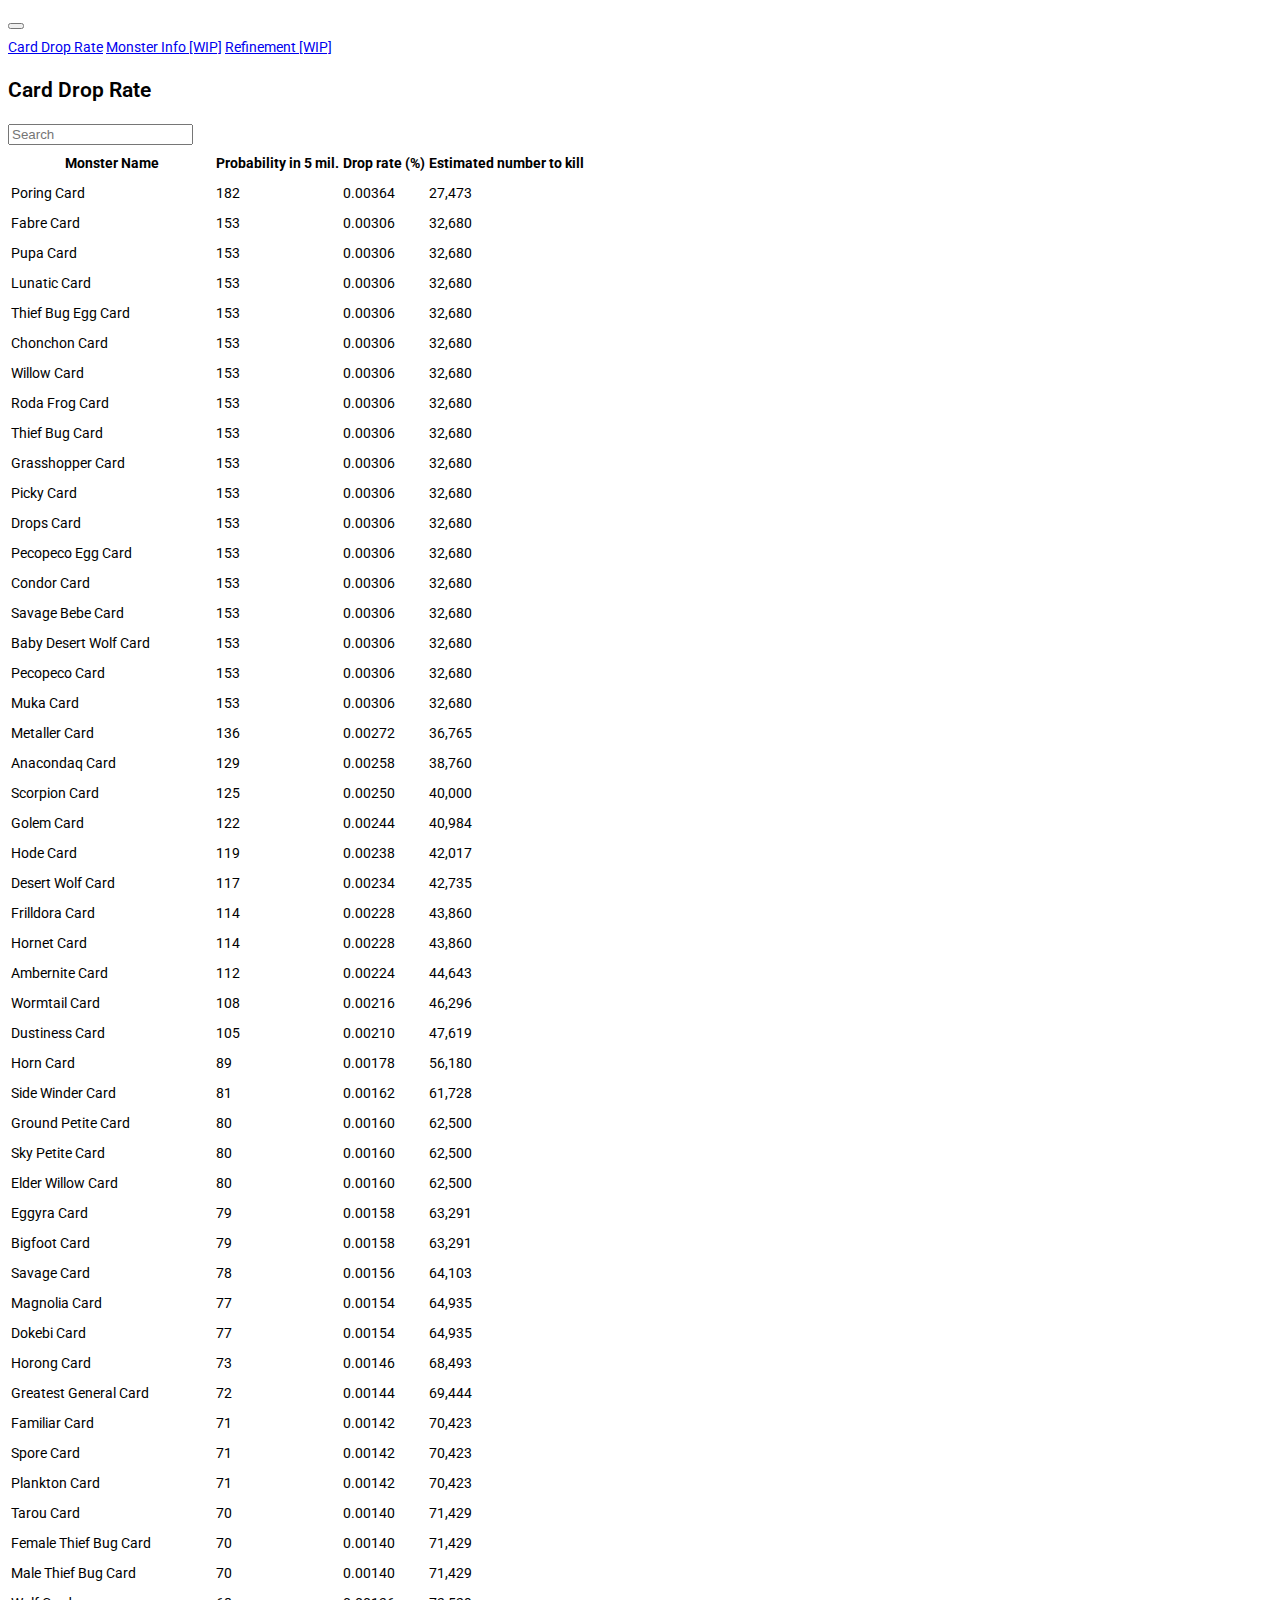
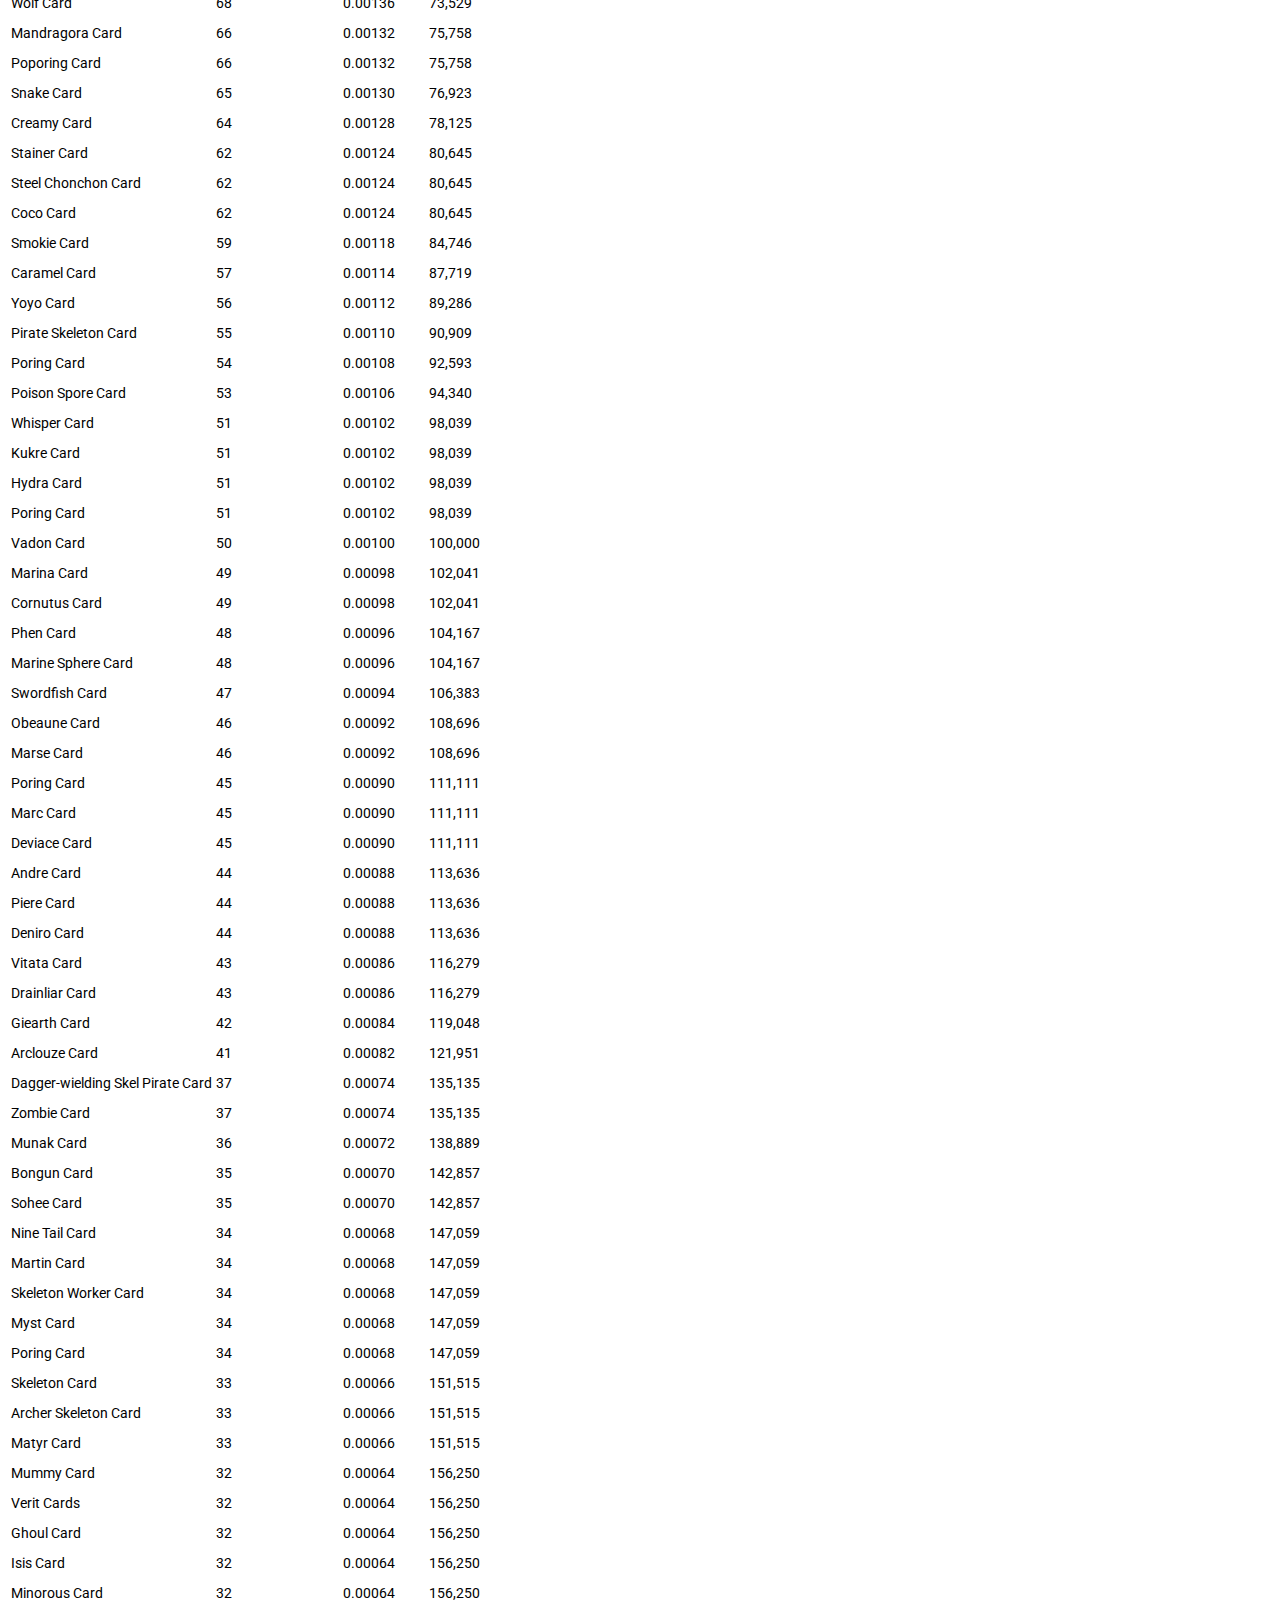
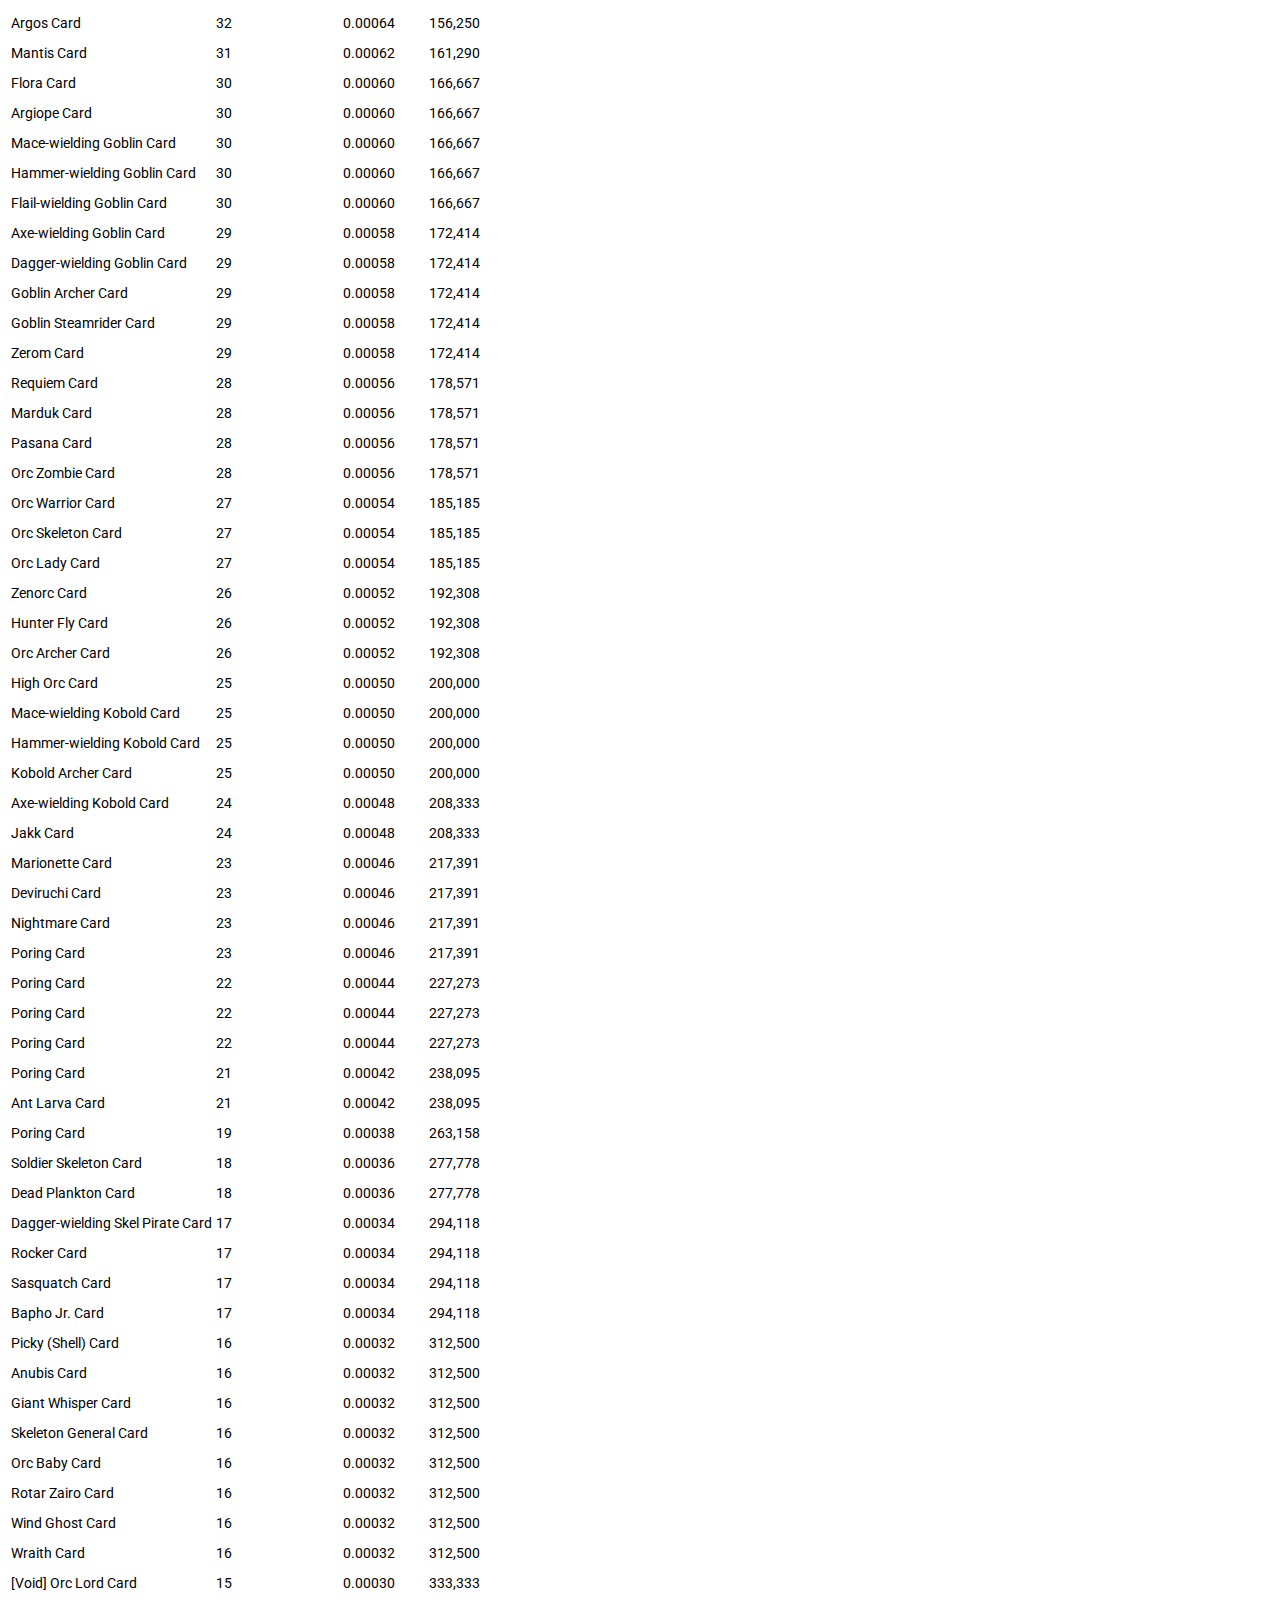
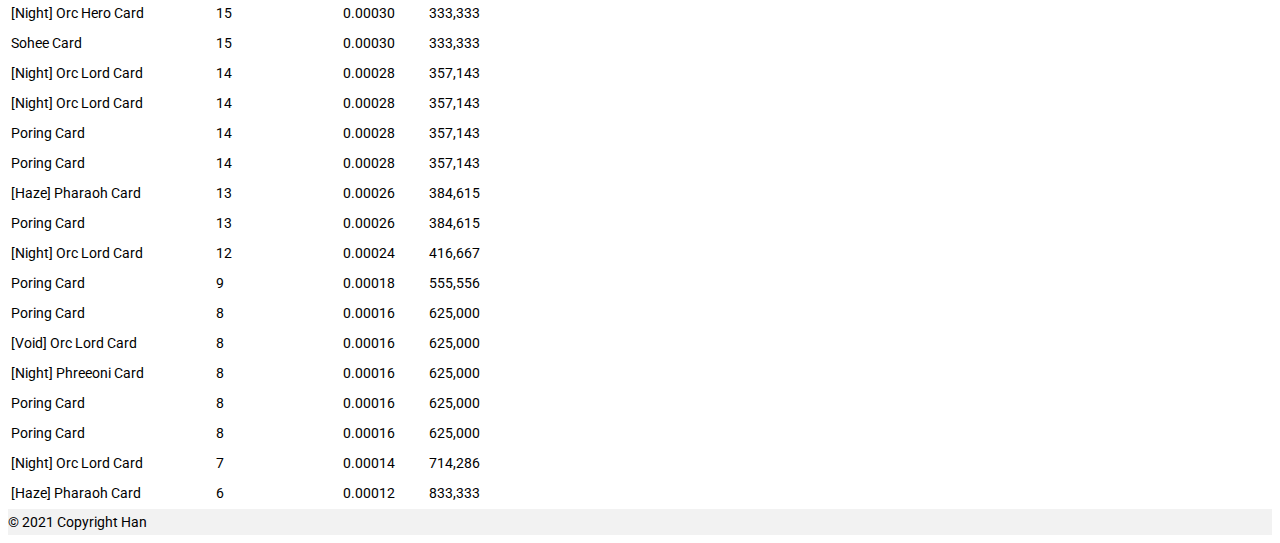
<file: index.html>
<!doctype html>
<html lang="en">

<head>
    <meta charset="utf-8">
    <meta name="viewport" content="width=device-width, initial-scale=1">

    <link href="https://cdn.jsdelivr.net/npm/bootstrap@5.0.2/dist/css/bootstrap.min.css" rel="stylesheet"
        integrity="sha384-EVSTQN3/azprG1Anm3QDgpJLIm9Nao0Yz1ztcQTwFspd3yD65VohhpuuCOmLASjC" crossorigin="anonymous">
    <link href='https://css.gg/search.css' rel='stylesheet'>
    <link href="style.css" rel="stylesheet">

    <link rel="shortcut icon" type="image/x-icon" href="hanicon.ico" />

    <title>Han</title>

    <script type="text/javascript" src="script.js"></script>
</head>

<body class="px-5">
    <nav class="navbar navbar-expand-lg navbar-light ps-lg-5">
        <div class="container-fluid ps-lg-5">
            <button class="navbar-toggler" type="button" data-bs-toggle="collapse" data-bs-target="#navbarNavAltMarkup"
                aria-controls="navbarNavAltMarkup" aria-expanded="false" aria-label="Toggle navigation">
                <span class="navbar-toggler-icon"></span>
            </button>
            <div class="collapse navbar-collapse" id="navbarNavAltMarkup">
                <div class="navbar-nav">
                    <a class="nav-link active" aria-current="page" href="#">Card Drop Rate</a>
                    <a class="nav-link disabled" aria-current="page" href="#">Monster Info [WIP]</a>
                    <a class="nav-link disabled" aria-current="page" href="refinement.html">Refinement [WIP]</a>
                </div>
            </div>
        </div>
    </nav>

    <div class="row pt-5">
        <div class="container-fluid">
            <div class="col-12 px-3 px-lg-5">
                <div class="px-lg-5 pt-5">
                    <div class="ps-lg-5 pb-5">
                        <h2>Card Drop Rate</h1>
                    </div>

                    <div class="col-xs-9 col-s-9 col-4 ms-auto pe-lg-5">
                        <form action="" class="">
                            <div class="input-group mb-3">
                                <span class="input-group-text border-0 bg-transparent" id="search-addon">
                                    <i class="gg-search"></i>
                                </span>
                                <input type="text" class="form-control rounded" onkeyup=search() placeholder="Search"
                                    aria-label="Search" aria-describedby="search-addon" id="search-input">
                            </div>
                        </form>
                    </div>

                    <div class="px-lg-5 mb-5">
                        <table class="table table-hover table-fixhead" id="card-table">
                            <thead>
                                <tr>
                                    <th scope="col">Monster Name</th>
                                    <th scope="col">Probability in 5 mil.</th>
                                    <th scope="col">Drop rate (%)</th>
                                    <th scope="col">Estimated number to kill</th>
                                </tr>
                            </thead>
                            <tbody>
                                <tr>
                                    <td>Poring Card</td>
                                    <td>182</td>
                                    <td>0.00364</td>
                                    <td>27,473</td>
                                </tr>
                                <tr>
                                    <td>Fabre Card</td>
                                    <td>153</td>
                                    <td>0.00306</td>
                                    <td>32,680</td>
                                </tr>
                                <tr>
                                    <td>Pupa Card</td>
                                    <td>153</td>
                                    <td>0.00306</td>
                                    <td>32,680</td>
                                </tr>
                                <tr>
                                    <td>Lunatic Card</td>
                                    <td>153</td>
                                    <td>0.00306</td>
                                    <td>32,680</td>
                                </tr>
                                <tr>
                                    <td>Thief Bug Egg Card</td>
                                    <td>153</td>
                                    <td>0.00306</td>
                                    <td>32,680</td>
                                </tr>
                                <tr>
                                    <td>Chonchon Card</td>
                                    <td>153</td>
                                    <td>0.00306</td>
                                    <td>32,680</td>
                                </tr>
                                <tr>
                                    <td>Willow Card</td>
                                    <td>153</td>
                                    <td>0.00306</td>
                                    <td>32,680</td>
                                </tr>
                                <tr>
                                    <td>Roda Frog Card</td>
                                    <td>153</td>
                                    <td>0.00306</td>
                                    <td>32,680</td>
                                </tr>
                                <tr>
                                    <td>Thief Bug Card</td>
                                    <td>153</td>
                                    <td>0.00306</td>
                                    <td>32,680</td>
                                </tr>
                                <tr>
                                    <td>Grasshopper Card</td>
                                    <td>153</td>
                                    <td>0.00306</td>
                                    <td>32,680</td>
                                </tr>
                                <tr>
                                    <td>Picky Card</td>
                                    <td>153</td>
                                    <td>0.00306</td>
                                    <td>32,680</td>
                                </tr>
                                <tr>
                                    <td>Drops Card</td>
                                    <td>153</td>
                                    <td>0.00306</td>
                                    <td>32,680</td>
                                </tr>
                                <tr>
                                    <td>Pecopeco Egg Card</td>
                                    <td>153</td>
                                    <td>0.00306</td>
                                    <td>32,680</td>
                                </tr>
                                <tr>
                                    <td>Condor Card</td>
                                    <td>153</td>
                                    <td>0.00306</td>
                                    <td>32,680</td>
                                </tr>
                                <tr>
                                    <td>Savage Bebe Card</td>
                                    <td>153</td>
                                    <td>0.00306</td>
                                    <td>32,680</td>
                                </tr>
                                <tr>
                                    <td>Baby Desert Wolf Card</td>
                                    <td>153</td>
                                    <td>0.00306</td>
                                    <td>32,680</td>
                                </tr>
                                <tr>
                                    <td>Pecopeco Card</td>
                                    <td>153</td>
                                    <td>0.00306</td>
                                    <td>32,680</td>
                                </tr>
                                <tr>
                                    <td>Muka Card</td>
                                    <td>153</td>
                                    <td>0.00306</td>
                                    <td>32,680</td>
                                </tr>
                                <tr>
                                    <td>Metaller Card</td>
                                    <td>136</td>
                                    <td>0.00272</td>
                                    <td>36,765</td>
                                </tr>
                                <tr>
                                    <td>Anacondaq Card</td>
                                    <td>129</td>
                                    <td>0.00258</td>
                                    <td>38,760</td>
                                </tr>
                                <tr>
                                    <td>Scorpion Card</td>
                                    <td>125</td>
                                    <td>0.00250</td>
                                    <td>40,000</td>
                                </tr>
                                <tr>
                                    <td>Golem Card</td>
                                    <td>122</td>
                                    <td>0.00244</td>
                                    <td>40,984</td>
                                </tr>
                                <tr>
                                    <td>Hode Card</td>
                                    <td>119</td>
                                    <td>0.00238</td>
                                    <td>42,017</td>
                                </tr>
                                <tr>
                                    <td>Desert Wolf Card</td>
                                    <td>117</td>
                                    <td>0.00234</td>
                                    <td>42,735</td>
                                </tr>
                                <tr>
                                    <td>Frilldora Card</td>
                                    <td>114</td>
                                    <td>0.00228</td>
                                    <td>43,860</td>
                                </tr>
                                <tr>
                                    <td>Hornet Card</td>
                                    <td>114</td>
                                    <td>0.00228</td>
                                    <td>43,860</td>
                                </tr>
                                <tr>
                                    <td>Ambernite Card</td>
                                    <td>112</td>
                                    <td>0.00224</td>
                                    <td>44,643</td>
                                </tr>
                                <tr>
                                    <td>Wormtail Card</td>
                                    <td>108</td>
                                    <td>0.00216</td>
                                    <td>46,296</td>
                                </tr>
                                <tr>
                                    <td>Dustiness Card</td>
                                    <td>105</td>
                                    <td>0.00210</td>
                                    <td>47,619</td>
                                </tr>
                                <tr>
                                    <td>Horn Card</td>
                                    <td>89</td>
                                    <td>0.00178</td>
                                    <td>56,180</td>
                                </tr>
                                <tr>
                                    <td>Side Winder Card</td>
                                    <td>81</td>
                                    <td>0.00162</td>
                                    <td>61,728</td>
                                </tr>
                                <tr>
                                    <td>Ground Petite Card</td>
                                    <td>80</td>
                                    <td>0.00160</td>
                                    <td>62,500</td>
                                </tr>
                                <tr>
                                    <td>Sky Petite Card</td>
                                    <td>80</td>
                                    <td>0.00160</td>
                                    <td>62,500</td>
                                </tr>
                                <tr>
                                    <td>Elder Willow Card</td>
                                    <td>80</td>
                                    <td>0.00160</td>
                                    <td>62,500</td>
                                </tr>
                                <tr>
                                    <td>Eggyra Card</td>
                                    <td>79</td>
                                    <td>0.00158</td>
                                    <td>63,291</td>
                                </tr>
                                <tr>
                                    <td>Bigfoot Card</td>
                                    <td>79</td>
                                    <td>0.00158</td>
                                    <td>63,291</td>
                                </tr>
                                <tr>
                                    <td>Savage Card</td>
                                    <td>78</td>
                                    <td>0.00156</td>
                                    <td>64,103</td>
                                </tr>
                                <tr>
                                    <td>Magnolia Card</td>
                                    <td>77</td>
                                    <td>0.00154</td>
                                    <td>64,935</td>
                                </tr>
                                <tr>
                                    <td>Dokebi Card</td>
                                    <td>77</td>
                                    <td>0.00154</td>
                                    <td>64,935</td>
                                </tr>
                                <tr>
                                    <td>Horong Card</td>
                                    <td>73</td>
                                    <td>0.00146</td>
                                    <td>68,493</td>
                                </tr>
                                <tr>
                                    <td>Greatest General Card</td>
                                    <td>72</td>
                                    <td>0.00144</td>
                                    <td>69,444</td>
                                </tr>
                                <tr>
                                    <td>Familiar Card</td>
                                    <td>71</td>
                                    <td>0.00142</td>
                                    <td>70,423</td>
                                </tr>
                                <tr>
                                    <td>Spore Card</td>
                                    <td>71</td>
                                    <td>0.00142</td>
                                    <td>70,423</td>
                                </tr>
                                <tr>
                                    <td>Plankton Card</td>
                                    <td>71</td>
                                    <td>0.00142</td>
                                    <td>70,423</td>
                                </tr>
                                <tr>
                                    <td>Tarou Card</td>
                                    <td>70</td>
                                    <td>0.00140</td>
                                    <td>71,429</td>
                                </tr>
                                <tr>
                                    <td>Female Thief Bug Card</td>
                                    <td>70</td>
                                    <td>0.00140</td>
                                    <td>71,429</td>
                                </tr>
                                <tr>
                                    <td>Male Thief Bug Card</td>
                                    <td>70</td>
                                    <td>0.00140</td>
                                    <td>71,429</td>
                                </tr>
                                <tr>
                                    <td>Wolf Card</td>
                                    <td>68</td>
                                    <td>0.00136</td>
                                    <td>73,529</td>
                                </tr>
                                <tr>
                                    <td>Mandragora Card</td>
                                    <td>66</td>
                                    <td>0.00132</td>
                                    <td>75,758</td>
                                </tr>
                                <tr>
                                    <td>Poporing Card</td>
                                    <td>66</td>
                                    <td>0.00132</td>
                                    <td>75,758</td>
                                </tr>
                                <tr>
                                    <td>Snake Card</td>
                                    <td>65</td>
                                    <td>0.00130</td>
                                    <td>76,923</td>
                                </tr>
                                <tr>
                                    <td>Creamy Card</td>
                                    <td>64</td>
                                    <td>0.00128</td>
                                    <td>78,125</td>
                                </tr>
                                <tr>
                                    <td>Stainer Card</td>
                                    <td>62</td>
                                    <td>0.00124</td>
                                    <td>80,645</td>
                                </tr>
                                <tr>
                                    <td>Steel Chonchon Card</td>
                                    <td>62</td>
                                    <td>0.00124</td>
                                    <td>80,645</td>
                                </tr>
                                <tr>
                                    <td>Coco Card</td>
                                    <td>62</td>
                                    <td>0.00124</td>
                                    <td>80,645</td>
                                </tr>
                                <tr>
                                    <td>Smokie Card</td>
                                    <td>59</td>
                                    <td>0.00118</td>
                                    <td>84,746</td>
                                </tr>
                                <tr>
                                    <td>Caramel Card</td>
                                    <td>57</td>
                                    <td>0.00114</td>
                                    <td>87,719</td>
                                </tr>
                                <tr>
                                    <td>Yoyo Card</td>
                                    <td>56</td>
                                    <td>0.00112</td>
                                    <td>89,286</td>
                                </tr>
                                <tr>
                                    <td>Pirate Skeleton Card</td>
                                    <td>55</td>
                                    <td>0.00110</td>
                                    <td>90,909</td>
                                </tr>
                                <tr>
                                    <td>Poring Card</td>
                                    <td>54</td>
                                    <td>0.00108</td>
                                    <td>92,593</td>
                                </tr>
                                <tr>
                                    <td>Poison Spore Card</td>
                                    <td>53</td>
                                    <td>0.00106</td>
                                    <td>94,340</td>
                                </tr>
                                <tr>
                                    <td>Whisper Card</td>
                                    <td>51</td>
                                    <td>0.00102</td>
                                    <td>98,039</td>
                                </tr>
                                <tr>
                                    <td>Kukre Card</td>
                                    <td>51</td>
                                    <td>0.00102</td>
                                    <td>98,039</td>
                                </tr>
                                <tr>
                                    <td>Hydra Card</td>
                                    <td>51</td>
                                    <td>0.00102</td>
                                    <td>98,039</td>
                                </tr>
                                <tr>
                                    <td>Poring Card</td>
                                    <td>51</td>
                                    <td>0.00102</td>
                                    <td>98,039</td>
                                </tr>
                                <tr>
                                    <td>Vadon Card</td>
                                    <td>50</td>
                                    <td>0.00100</td>
                                    <td>100,000</td>
                                </tr>
                                <tr>
                                    <td>Marina Card</td>
                                    <td>49</td>
                                    <td>0.00098</td>
                                    <td>102,041</td>
                                </tr>
                                <tr>
                                    <td>Cornutus Card</td>
                                    <td>49</td>
                                    <td>0.00098</td>
                                    <td>102,041</td>
                                </tr>
                                <tr>
                                    <td>Phen Card</td>
                                    <td>48</td>
                                    <td>0.00096</td>
                                    <td>104,167</td>
                                </tr>
                                <tr>
                                    <td>Marine Sphere Card</td>
                                    <td>48</td>
                                    <td>0.00096</td>
                                    <td>104,167</td>
                                </tr>
                                <tr>
                                    <td>Swordfish Card</td>
                                    <td>47</td>
                                    <td>0.00094</td>
                                    <td>106,383</td>
                                </tr>
                                <tr>
                                    <td>Obeaune Card</td>
                                    <td>46</td>
                                    <td>0.00092</td>
                                    <td>108,696</td>
                                </tr>
                                <tr>
                                    <td>Marse Card</td>
                                    <td>46</td>
                                    <td>0.00092</td>
                                    <td>108,696</td>
                                </tr>
                                <tr>
                                    <td>Poring Card</td>
                                    <td>45</td>
                                    <td>0.00090</td>
                                    <td>111,111</td>
                                </tr>
                                <tr>
                                    <td>Marc Card</td>
                                    <td>45</td>
                                    <td>0.00090</td>
                                    <td>111,111</td>
                                </tr>
                                <tr>
                                    <td>Deviace Card</td>
                                    <td>45</td>
                                    <td>0.00090</td>
                                    <td>111,111</td>
                                </tr>
                                <tr>
                                    <td>Andre Card</td>
                                    <td>44</td>
                                    <td>0.00088</td>
                                    <td>113,636</td>
                                </tr>
                                <tr>
                                    <td>Piere Card</td>
                                    <td>44</td>
                                    <td>0.00088</td>
                                    <td>113,636</td>
                                </tr>
                                <tr>
                                    <td>Deniro Card</td>
                                    <td>44</td>
                                    <td>0.00088</td>
                                    <td>113,636</td>
                                </tr>
                                <tr>
                                    <td>Vitata Card</td>
                                    <td>43</td>
                                    <td>0.00086</td>
                                    <td>116,279</td>
                                </tr>
                                <tr>
                                    <td>Drainliar Card</td>
                                    <td>43</td>
                                    <td>0.00086</td>
                                    <td>116,279</td>
                                </tr>
                                <tr>
                                    <td>Giearth Card</td>
                                    <td>42</td>
                                    <td>0.00084</td>
                                    <td>119,048</td>
                                </tr>
                                <tr>
                                    <td>Arclouze Card</td>
                                    <td>41</td>
                                    <td>0.00082</td>
                                    <td>121,951</td>
                                </tr>
                                <tr>
                                    <td>Dagger-wielding Skel Pirate Card</td>
                                    <td>37</td>
                                    <td>0.00074</td>
                                    <td>135,135</td>
                                </tr>
                                <tr>
                                    <td>Zombie Card</td>
                                    <td>37</td>
                                    <td>0.00074</td>
                                    <td>135,135</td>
                                </tr>
                                <tr>
                                    <td>Munak Card</td>
                                    <td>36</td>
                                    <td>0.00072</td>
                                    <td>138,889</td>
                                </tr>
                                <tr>
                                    <td>Bongun Card</td>
                                    <td>35</td>
                                    <td>0.00070</td>
                                    <td>142,857</td>
                                </tr>
                                <tr>
                                    <td>Sohee Card</td>
                                    <td>35</td>
                                    <td>0.00070</td>
                                    <td>142,857</td>
                                </tr>
                                <tr>
                                    <td>Nine Tail Card</td>
                                    <td>34</td>
                                    <td>0.00068</td>
                                    <td>147,059</td>
                                </tr>
                                <tr>
                                    <td>Martin Card</td>
                                    <td>34</td>
                                    <td>0.00068</td>
                                    <td>147,059</td>
                                </tr>
                                <tr>
                                    <td>Skeleton Worker Card</td>
                                    <td>34</td>
                                    <td>0.00068</td>
                                    <td>147,059</td>
                                </tr>
                                <tr>
                                    <td>Myst Card</td>
                                    <td>34</td>
                                    <td>0.00068</td>
                                    <td>147,059</td>
                                </tr>
                                <tr>
                                    <td>Poring Card</td>
                                    <td>34</td>
                                    <td>0.00068</td>
                                    <td>147,059</td>
                                </tr>
                                <tr>
                                    <td>Skeleton Card</td>
                                    <td>33</td>
                                    <td>0.00066</td>
                                    <td>151,515</td>
                                </tr>
                                <tr>
                                    <td>Archer Skeleton Card</td>
                                    <td>33</td>
                                    <td>0.00066</td>
                                    <td>151,515</td>
                                </tr>
                                <tr>
                                    <td>Matyr Card</td>
                                    <td>33</td>
                                    <td>0.00066</td>
                                    <td>151,515</td>
                                </tr>
                                <tr>
                                    <td>Mummy Card</td>
                                    <td>32</td>
                                    <td>0.00064</td>
                                    <td>156,250</td>
                                </tr>
                                <tr>
                                    <td>Verit Cards</td>
                                    <td>32</td>
                                    <td>0.00064</td>
                                    <td>156,250</td>
                                </tr>
                                <tr>
                                    <td>Ghoul Card</td>
                                    <td>32</td>
                                    <td>0.00064</td>
                                    <td>156,250</td>
                                </tr>
                                <tr>
                                    <td>Isis Card</td>
                                    <td>32</td>
                                    <td>0.00064</td>
                                    <td>156,250</td>
                                </tr>
                                <tr>
                                    <td>Minorous Card</td>
                                    <td>32</td>
                                    <td>0.00064</td>
                                    <td>156,250</td>
                                </tr>
                                <tr>
                                    <td>Argos Card</td>
                                    <td>32</td>
                                    <td>0.00064</td>
                                    <td>156,250</td>
                                </tr>
                                <tr>
                                    <td>Mantis Card</td>
                                    <td>31</td>
                                    <td>0.00062</td>
                                    <td>161,290</td>
                                </tr>
                                <tr>
                                    <td>Flora Card</td>
                                    <td>30</td>
                                    <td>0.00060</td>
                                    <td>166,667</td>
                                </tr>
                                <tr>
                                    <td>Argiope Card</td>
                                    <td>30</td>
                                    <td>0.00060</td>
                                    <td>166,667</td>
                                </tr>
                                <tr>
                                    <td>Mace-wielding Goblin Card</td>
                                    <td>30</td>
                                    <td>0.00060</td>
                                    <td>166,667</td>
                                </tr>
                                <tr>
                                    <td>Hammer-wielding Goblin Card</td>
                                    <td>30</td>
                                    <td>0.00060</td>
                                    <td>166,667</td>
                                </tr>
                                <tr>
                                    <td>Flail-wielding Goblin Card</td>
                                    <td>30</td>
                                    <td>0.00060</td>
                                    <td>166,667</td>
                                </tr>
                                <tr>
                                    <td>Axe-wielding Goblin Card</td>
                                    <td>29</td>
                                    <td>0.00058</td>
                                    <td>172,414</td>
                                </tr>
                                <tr>
                                    <td>Dagger-wielding Goblin Card</td>
                                    <td>29</td>
                                    <td>0.00058</td>
                                    <td>172,414</td>
                                </tr>
                                <tr>
                                    <td>Goblin Archer Card</td>
                                    <td>29</td>
                                    <td>0.00058</td>
                                    <td>172,414</td>
                                </tr>
                                <tr>
                                    <td>Goblin Steamrider Card</td>
                                    <td>29</td>
                                    <td>0.00058</td>
                                    <td>172,414</td>
                                </tr>
                                <tr>
                                    <td>Zerom Card</td>
                                    <td>29</td>
                                    <td>0.00058</td>
                                    <td>172,414</td>
                                </tr>
                                <tr>
                                    <td>Requiem Card</td>
                                    <td>28</td>
                                    <td>0.00056</td>
                                    <td>178,571</td>
                                </tr>
                                <tr>
                                    <td>Marduk Card</td>
                                    <td>28</td>
                                    <td>0.00056</td>
                                    <td>178,571</td>
                                </tr>
                                <tr>
                                    <td>Pasana Card</td>
                                    <td>28</td>
                                    <td>0.00056</td>
                                    <td>178,571</td>
                                </tr>
                                <tr>
                                    <td>Orc Zombie Card</td>
                                    <td>28</td>
                                    <td>0.00056</td>
                                    <td>178,571</td>
                                </tr>
                                <tr>
                                    <td>Orc Warrior Card</td>
                                    <td>27</td>
                                    <td>0.00054</td>
                                    <td>185,185</td>
                                </tr>
                                <tr>
                                    <td>Orc Skeleton Card</td>
                                    <td>27</td>
                                    <td>0.00054</td>
                                    <td>185,185</td>
                                </tr>
                                <tr>
                                    <td>Orc Lady Card</td>
                                    <td>27</td>
                                    <td>0.00054</td>
                                    <td>185,185</td>
                                </tr>
                                <tr>
                                    <td>Zenorc Card</td>
                                    <td>26</td>
                                    <td>0.00052</td>
                                    <td>192,308</td>
                                </tr>
                                <tr>
                                    <td>Hunter Fly Card</td>
                                    <td>26</td>
                                    <td>0.00052</td>
                                    <td>192,308</td>
                                </tr>
                                <tr>
                                    <td>Orc Archer Card</td>
                                    <td>26</td>
                                    <td>0.00052</td>
                                    <td>192,308</td>
                                </tr>
                                <tr>
                                    <td>High Orc Card</td>
                                    <td>25</td>
                                    <td>0.00050</td>
                                    <td>200,000</td>
                                </tr>
                                <tr>
                                    <td>Mace-wielding Kobold Card</td>
                                    <td>25</td>
                                    <td>0.00050</td>
                                    <td>200,000</td>
                                </tr>
                                <tr>
                                    <td>Hammer-wielding Kobold Card</td>
                                    <td>25</td>
                                    <td>0.00050</td>
                                    <td>200,000</td>
                                </tr>
                                <tr>
                                    <td>Kobold Archer Card</td>
                                    <td>25</td>
                                    <td>0.00050</td>
                                    <td>200,000</td>
                                </tr>
                                <tr>
                                    <td>Axe-wielding Kobold Card</td>
                                    <td>24</td>
                                    <td>0.00048</td>
                                    <td>208,333</td>
                                </tr>
                                <tr>
                                    <td>Jakk Card</td>
                                    <td>24</td>
                                    <td>0.00048</td>
                                    <td>208,333</td>
                                </tr>
                                <tr>
                                    <td>Marionette Card</td>
                                    <td>23</td>
                                    <td>0.00046</td>
                                    <td>217,391</td>
                                </tr>
                                <tr>
                                    <td>Deviruchi Card</td>
                                    <td>23</td>
                                    <td>0.00046</td>
                                    <td>217,391</td>
                                </tr>
                                <tr>
                                    <td>Nightmare Card</td>
                                    <td>23</td>
                                    <td>0.00046</td>
                                    <td>217,391</td>
                                </tr>
                                <tr>
                                    <td>Poring Card</td>
                                    <td>23</td>
                                    <td>0.00046</td>
                                    <td>217,391</td>
                                </tr>
                                <tr>
                                    <td>Poring Card</td>
                                    <td>22</td>
                                    <td>0.00044</td>
                                    <td>227,273</td>
                                </tr>
                                <tr>
                                    <td>Poring Card</td>
                                    <td>22</td>
                                    <td>0.00044</td>
                                    <td>227,273</td>
                                </tr>
                                <tr>
                                    <td>Poring Card</td>
                                    <td>22</td>
                                    <td>0.00044</td>
                                    <td>227,273</td>
                                </tr>
                                <tr>
                                    <td>Poring Card</td>
                                    <td>21</td>
                                    <td>0.00042</td>
                                    <td>238,095</td>
                                </tr>
                                <tr>
                                    <td>Ant Larva Card</td>
                                    <td>21</td>
                                    <td>0.00042</td>
                                    <td>238,095</td>
                                </tr>
                                <tr>
                                    <td>Poring Card</td>
                                    <td>19</td>
                                    <td>0.00038</td>
                                    <td>263,158</td>
                                </tr>
                                <tr>
                                    <td>Soldier Skeleton Card</td>
                                    <td>18</td>
                                    <td>0.00036</td>
                                    <td>277,778</td>
                                </tr>
                                <tr>
                                    <td>Dead Plankton Card</td>
                                    <td>18</td>
                                    <td>0.00036</td>
                                    <td>277,778</td>
                                </tr>
                                <tr>
                                    <td>Dagger-wielding Skel Pirate Card</td>
                                    <td>17</td>
                                    <td>0.00034</td>
                                    <td>294,118</td>
                                </tr>
                                <tr>
                                    <td>Rocker Card</td>
                                    <td>17</td>
                                    <td>0.00034</td>
                                    <td>294,118</td>
                                </tr>
                                <tr>
                                    <td>Sasquatch Card</td>
                                    <td>17</td>
                                    <td>0.00034</td>
                                    <td>294,118</td>
                                </tr>
                                <tr>
                                    <td>Bapho Jr. Card</td>
                                    <td>17</td>
                                    <td>0.00034</td>
                                    <td>294,118</td>
                                </tr>
                                <tr>
                                    <td>Picky (Shell) Card</td>
                                    <td>16</td>
                                    <td>0.00032</td>
                                    <td>312,500</td>
                                </tr>
                                <tr>
                                    <td>Anubis Card</td>
                                    <td>16</td>
                                    <td>0.00032</td>
                                    <td>312,500</td>
                                </tr>
                                <tr>
                                    <td>Giant Whisper Card</td>
                                    <td>16</td>
                                    <td>0.00032</td>
                                    <td>312,500</td>
                                </tr>
                                <tr>
                                    <td>Skeleton General Card</td>
                                    <td>16</td>
                                    <td>0.00032</td>
                                    <td>312,500</td>
                                </tr>
                                <tr>
                                    <td>Orc Baby Card</td>
                                    <td>16</td>
                                    <td>0.00032</td>
                                    <td>312,500</td>
                                </tr>
                                <tr>
                                    <td>Rotar Zairo Card</td>
                                    <td>16</td>
                                    <td>0.00032</td>
                                    <td>312,500</td>
                                </tr>
                                <tr>
                                    <td>Wind Ghost Card</td>
                                    <td>16</td>
                                    <td>0.00032</td>
                                    <td>312,500</td>
                                </tr>
                                <tr>
                                    <td>Wraith Card</td>
                                    <td>16</td>
                                    <td>0.00032</td>
                                    <td>312,500</td>
                                </tr>
                                <tr>
                                    <td>[Void] Orc Lord Card</td>
                                    <td>15</td>
                                    <td>0.00030</td>
                                    <td>333,333</td>
                                </tr>
                                <tr>
                                    <td>[Night] Orc Hero Card</td>
                                    <td>15</td>
                                    <td>0.00030</td>
                                    <td>333,333</td>
                                </tr>
                                <tr>
                                    <td>Sohee Card</td>
                                    <td>15</td>
                                    <td>0.00030</td>
                                    <td>333,333</td>
                                </tr>
                                <tr>
                                    <td>[Night] Orc Lord Card</td>
                                    <td>14</td>
                                    <td>0.00028</td>
                                    <td>357,143</td>
                                </tr>
                                <tr>
                                    <td>[Night] Orc Lord Card</td>
                                    <td>14</td>
                                    <td>0.00028</td>
                                    <td>357,143</td>
                                </tr>
                                <tr>
                                    <td>Poring Card</td>
                                    <td>14</td>
                                    <td>0.00028</td>
                                    <td>357,143</td>
                                </tr>
                                <tr>
                                    <td>Poring Card</td>
                                    <td>14</td>
                                    <td>0.00028</td>
                                    <td>357,143</td>
                                </tr>
                                <tr>
                                    <td>[Haze] Pharaoh Card</td>
                                    <td>13</td>
                                    <td>0.00026</td>
                                    <td>384,615</td>
                                </tr>
                                <tr>
                                    <td>Poring Card</td>
                                    <td>13</td>
                                    <td>0.00026</td>
                                    <td>384,615</td>
                                </tr>
                                <tr>
                                    <td>[Night] Orc Lord Card</td>
                                    <td>12</td>
                                    <td>0.00024</td>
                                    <td>416,667</td>
                                </tr>
                                <tr>
                                    <td>Poring Card</td>
                                    <td>9</td>
                                    <td>0.00018</td>
                                    <td>555,556</td>
                                </tr>
                                <tr>
                                    <td>Poring Card</td>
                                    <td>8</td>
                                    <td>0.00016</td>
                                    <td>625,000</td>
                                </tr>
                                <tr>
                                    <td>[Void] Orc Lord Card</td>
                                    <td>8</td>
                                    <td>0.00016</td>
                                    <td>625,000</td>
                                </tr>
                                <tr>
                                    <td>[Night] Phreeoni Card</td>
                                    <td>8</td>
                                    <td>0.00016</td>
                                    <td>625,000</td>
                                </tr>
                                <tr>
                                    <td>Poring Card</td>
                                    <td>8</td>
                                    <td>0.00016</td>
                                    <td>625,000</td>
                                </tr>
                                <tr>
                                    <td>Poring Card</td>
                                    <td>8</td>
                                    <td>0.00016</td>
                                    <td>625,000</td>
                                </tr>
                                <tr>
                                    <td>[Night] Orc Lord Card</td>
                                    <td>7</td>
                                    <td>0.00014</td>
                                    <td>714,286</td>
                                </tr>
                                <tr>
                                    <td>[Haze] Pharaoh Card</td>
                                    <td>6</td>
                                    <td>0.00012</td>
                                    <td>833,333</td>
                                </tr>
                            </tbody>
                        </table>
                    </div>

                    <div class="text-center p-4 pt-5" style="background-color: rgba(0, 0, 0, 0.05);">
                        © 2021 Copyright Han
                    </div>
                </div>
            </div>
        </div>
    </div>
</body>

</html>
</file>
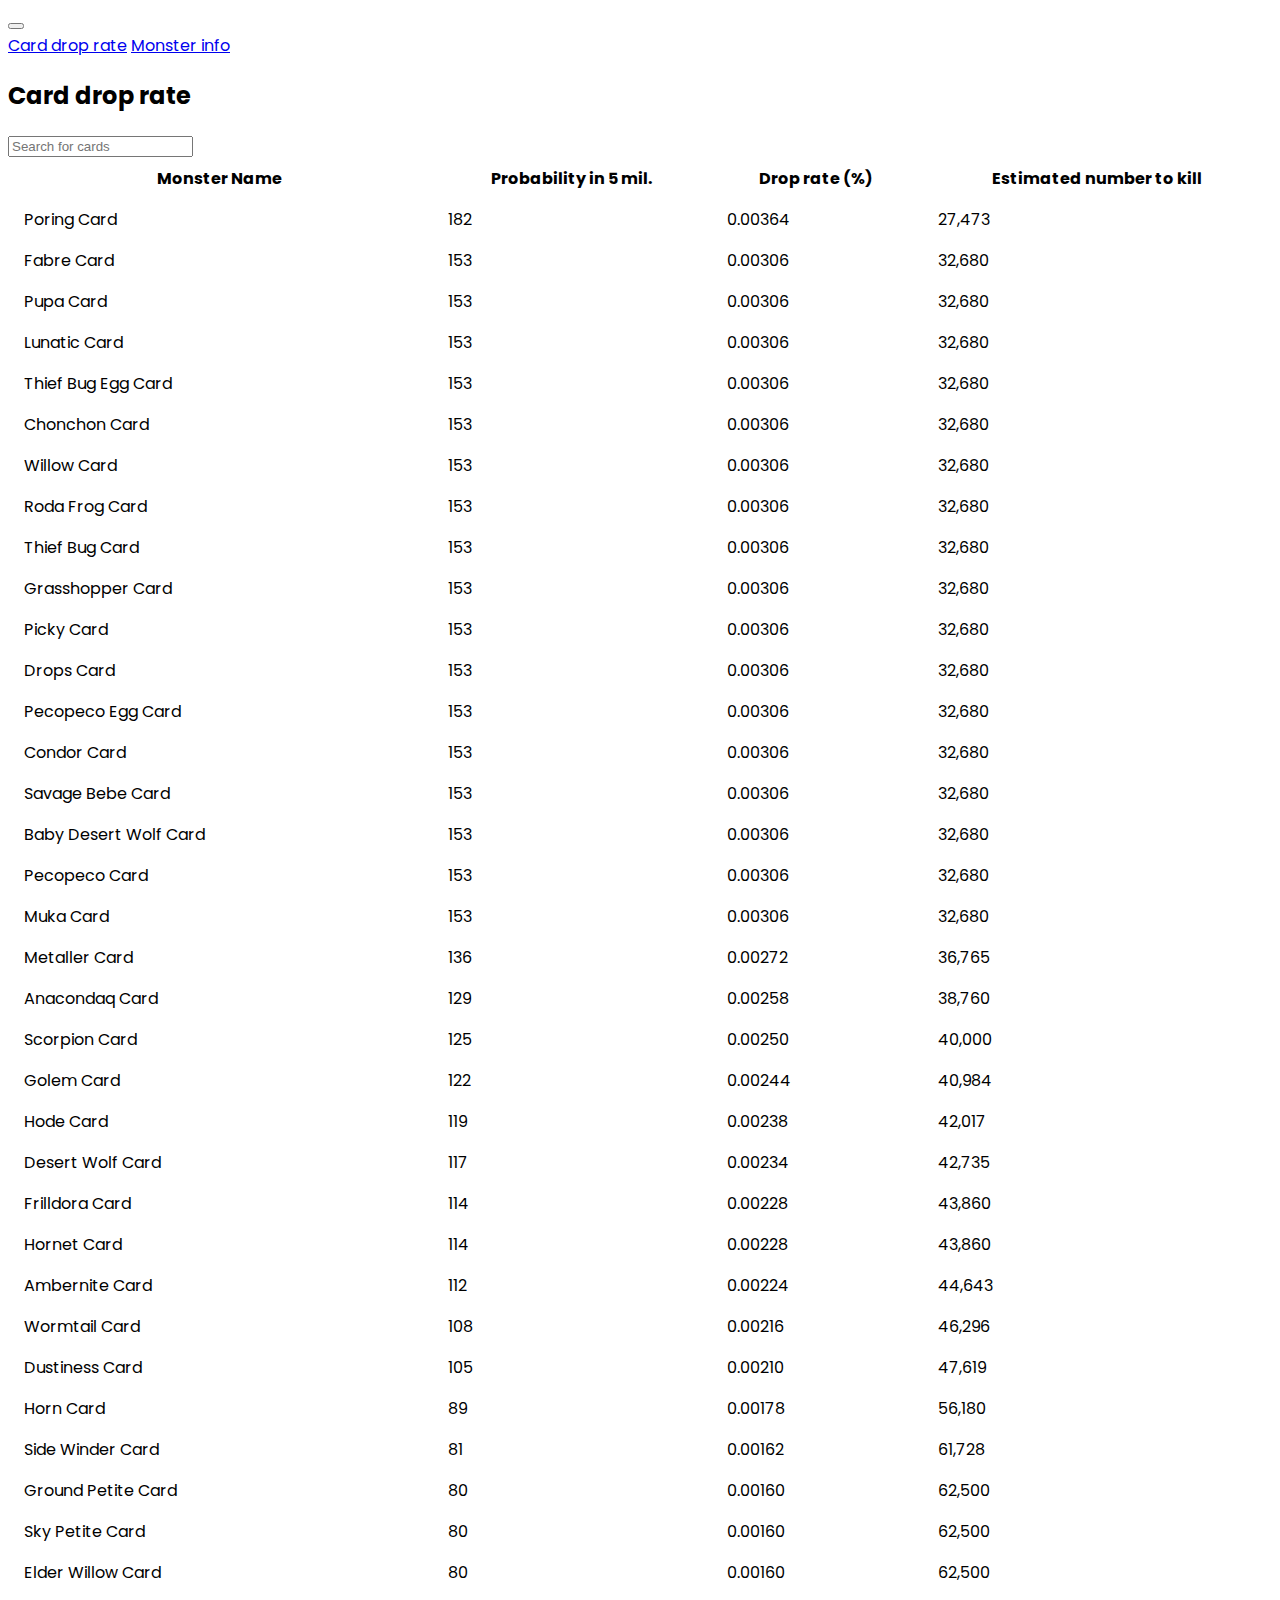
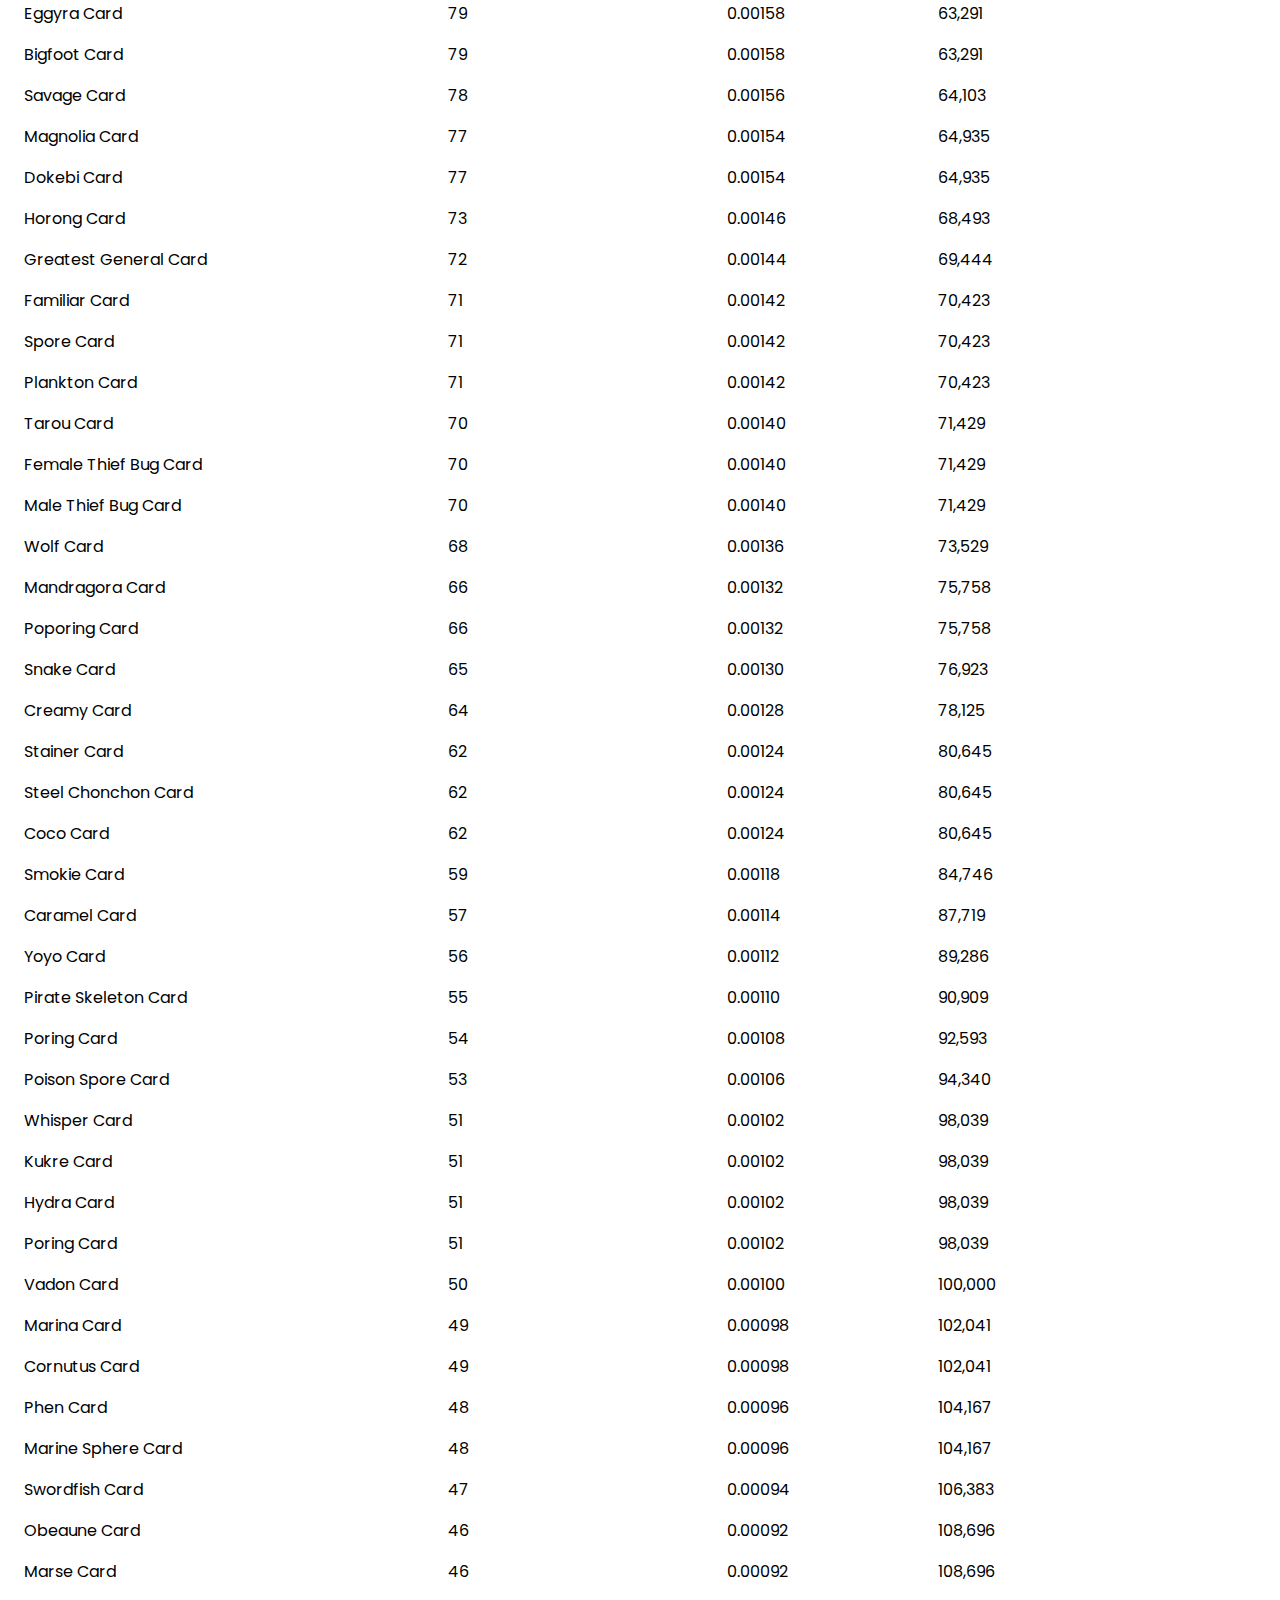
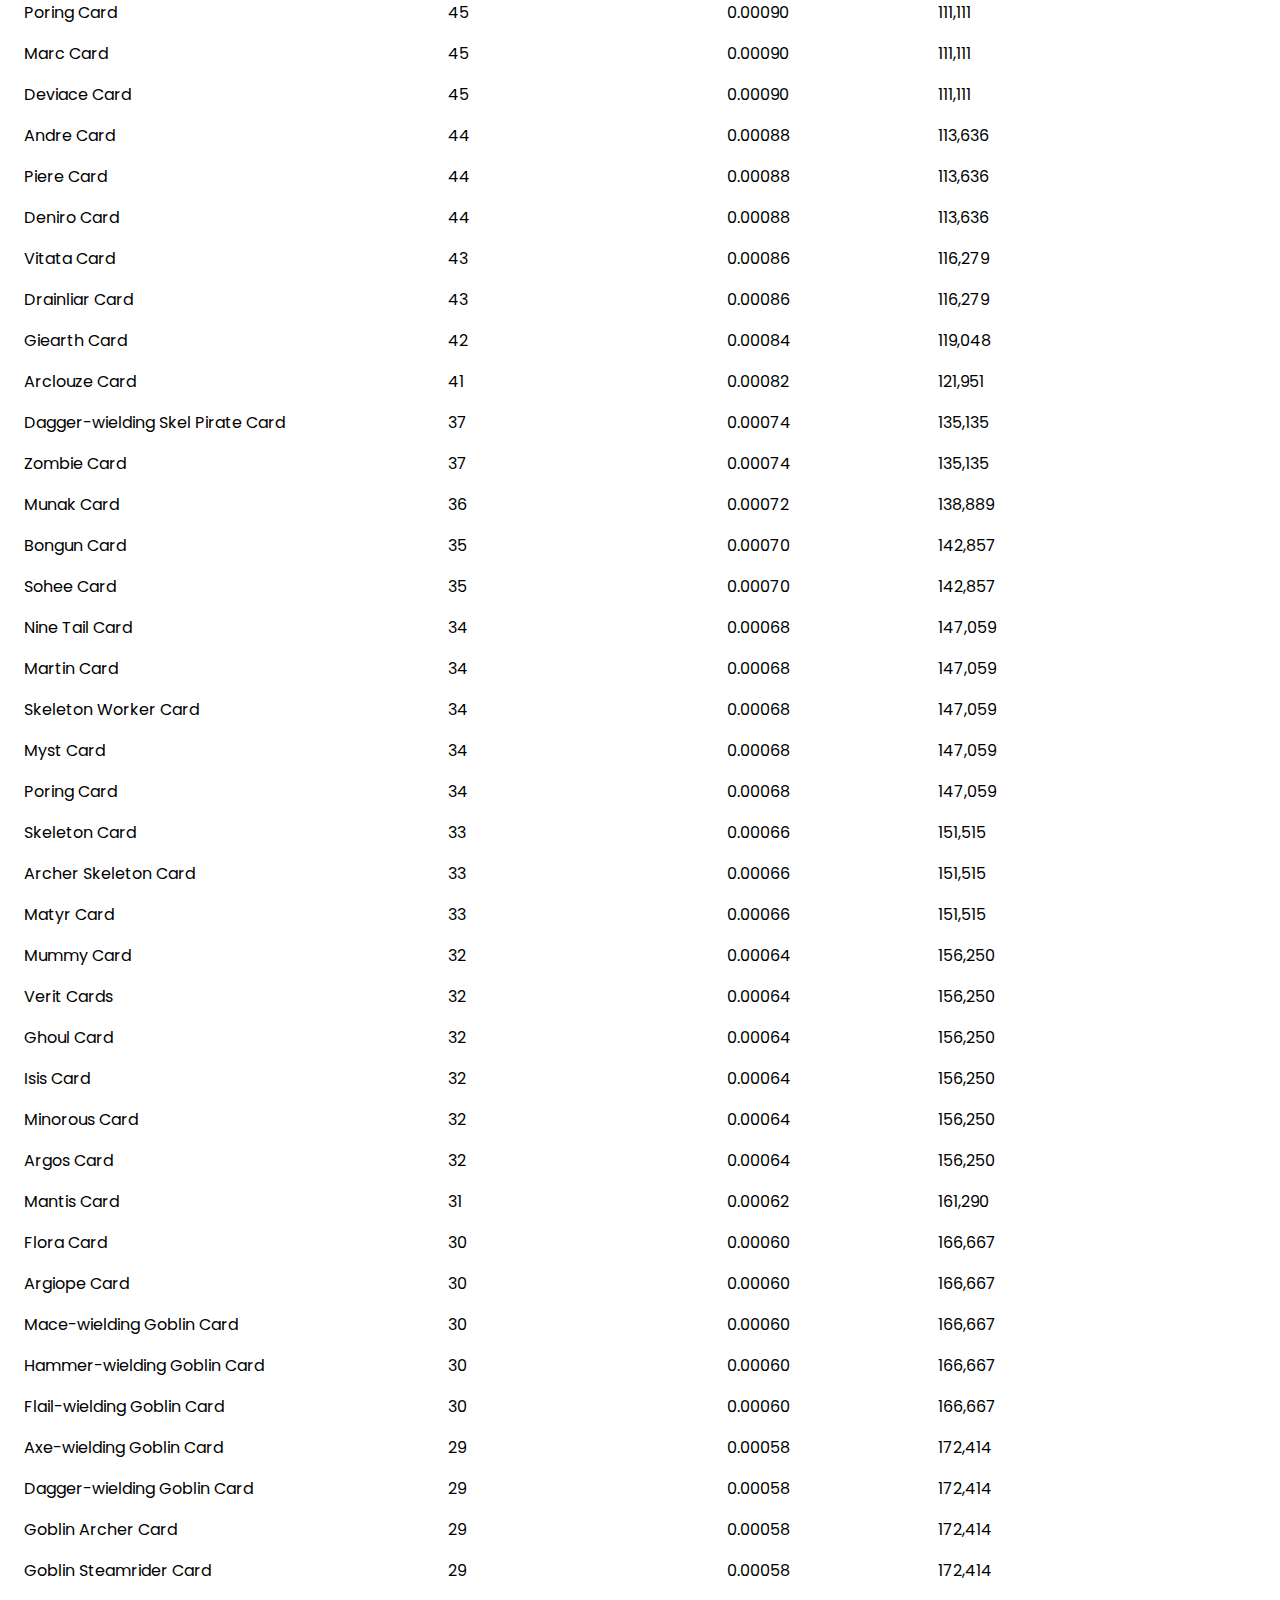
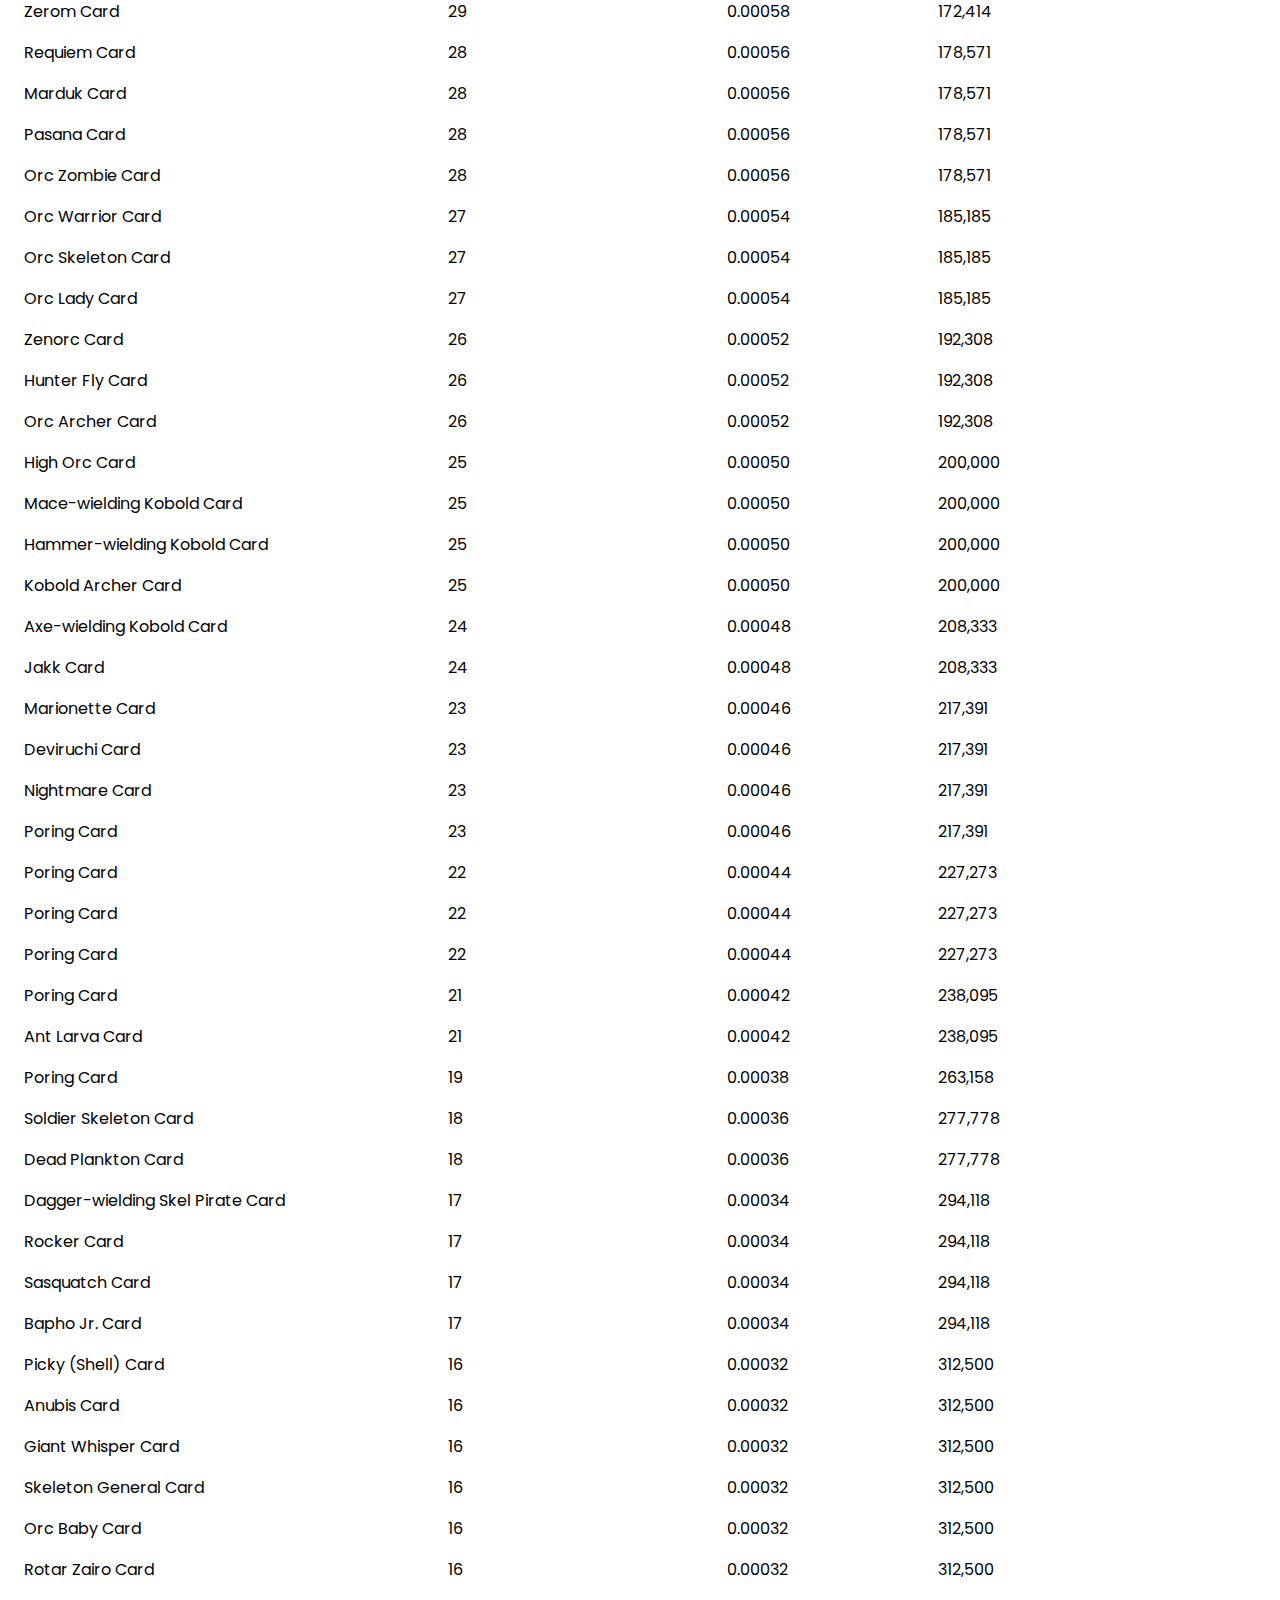
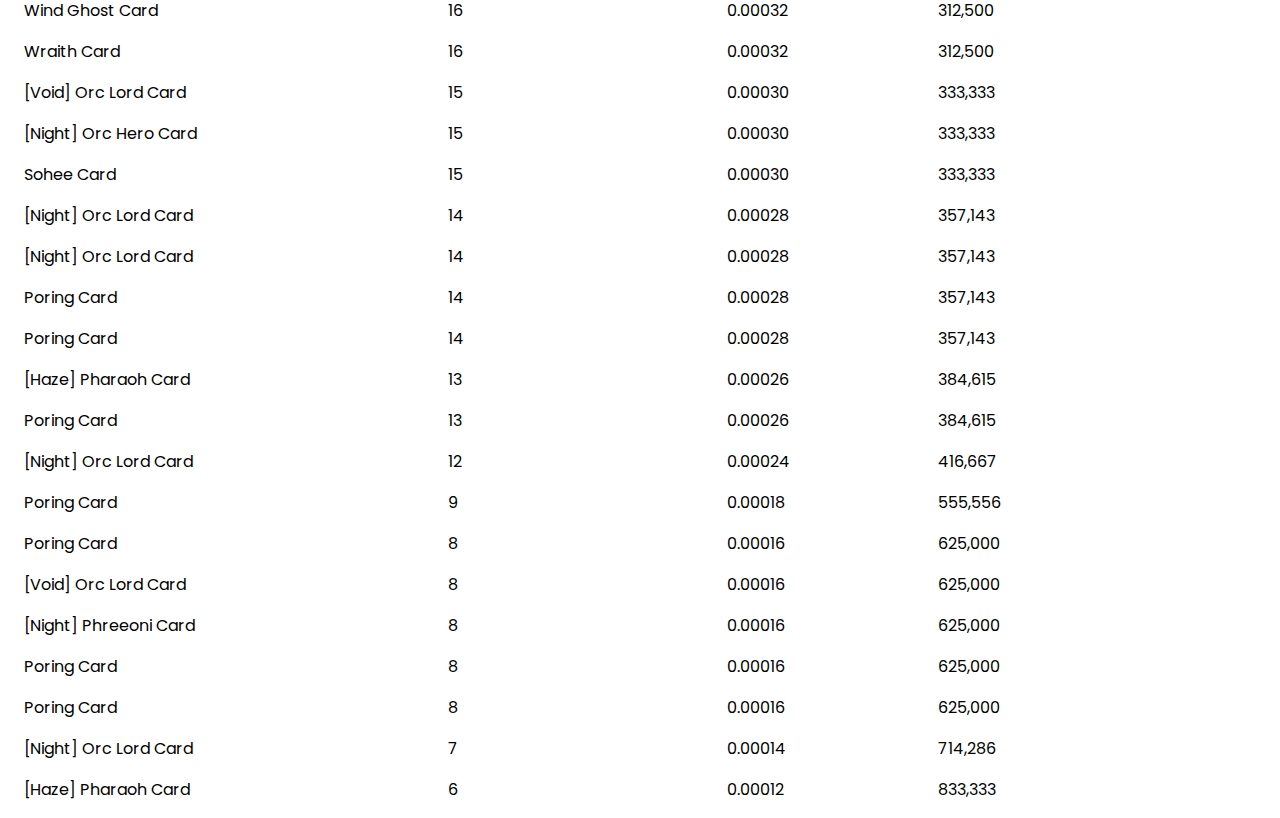
<file: han.html>
<!doctype html>
<html lang="en">

<head>
    <meta charset="utf-8">
    <meta name="viewport" content="width=device-width, initial-scale=1">

    <link href="https://cdn.jsdelivr.net/npm/bootstrap@5.0.2/dist/css/bootstrap.min.css" rel="stylesheet"
        integrity="sha384-EVSTQN3/azprG1Anm3QDgpJLIm9Nao0Yz1ztcQTwFspd3yD65VohhpuuCOmLASjC" crossorigin="anonymous">
    <link href='https://css.gg/search.css' rel='stylesheet'>
    <link href="han.css" rel="stylesheet">
    <title>Han</title>
</head>

<body>
    <nav class="navbar navbar-expand-lg navbar-light ps-5">
        <div class="container-fluid">
            <button class="navbar-toggler" type="button" data-bs-toggle="collapse" data-bs-target="#navbarNavAltMarkup"
                aria-controls="navbarNavAltMarkup" aria-expanded="false" aria-label="Toggle navigation">
                <span class="navbar-toggler-icon"></span>
            </button>
            <div class="collapse navbar-collapse" id="navbarNavAltMarkup">
                <div class="navbar-nav">
                    <a class="nav-link active" aria-current="page" href="#">Card drop rate</a>
                    <a class="nav-link disabled" aria-current="page" href="#">Monster info</a>
                </div>
            </div>
        </div>
    </nav>

    <div class="row pt-5">
        <div class="container-fluid">
            <div class="col-12 px-5">
                <div class="px-5 pt-5">
                    <div class="ps-5 pb-5">
                        <h2>Card drop rate</h1>
                    </div>

                    <div class="col-2 ms-auto pe-5">
                        <form action="" class="">
                            <div class="input-group mb-3">
                                <span class="input-group-text border-0 bg-transparent" id="search-addon">
                                    <i class="gg-search"></i>
                                </span>
                                <input type="text" class="form-control rounded" onkeyup=search() placeholder="Search for cards"
                                    aria-label="Search" aria-describedby="search-addon">
                            </div>
                        </form>
                    </div>

                    <div class="px-5">
                        <table class="table table-hover table-fixhead ">
                            <thead>
                                <tr>
                                    <th scope="col">Monster Name</th>
                                    <th scope="col">Probability in 5 mil.</th>
                                    <th scope="col">Drop rate (%)</th>
                                    <th scope="col">Estimated number to kill</th>
                                </tr>
                            </thead>
                            <tbody>
                                <tr>
                                    <td>Poring Card</td>
                                    <td>182</td>
                                    <td>0.00364</td>
                                    <td>27,473</td>
                                </tr>
                                <tr>
                                    <td>Fabre Card</td>
                                    <td>153</td>
                                    <td>0.00306</td>
                                    <td>32,680</td>
                                </tr>
                                <tr>
                                    <td>Pupa Card</td>
                                    <td>153</td>
                                    <td>0.00306</td>
                                    <td>32,680</td>
                                </tr>
                                <tr>
                                    <td>Lunatic Card</td>
                                    <td>153</td>
                                    <td>0.00306</td>
                                    <td>32,680</td>
                                </tr>
                                <tr>
                                    <td>Thief Bug Egg Card</td>
                                    <td>153</td>
                                    <td>0.00306</td>
                                    <td>32,680</td>
                                </tr>
                                <tr>
                                    <td>Chonchon Card</td>
                                    <td>153</td>
                                    <td>0.00306</td>
                                    <td>32,680</td>
                                </tr>
                                <tr>
                                    <td>Willow Card</td>
                                    <td>153</td>
                                    <td>0.00306</td>
                                    <td>32,680</td>
                                </tr>
                                <tr>
                                    <td>Roda Frog Card</td>
                                    <td>153</td>
                                    <td>0.00306</td>
                                    <td>32,680</td>
                                </tr>
                                <tr>
                                    <td>Thief Bug Card</td>
                                    <td>153</td>
                                    <td>0.00306</td>
                                    <td>32,680</td>
                                </tr>
                                <tr>
                                    <td>Grasshopper Card</td>
                                    <td>153</td>
                                    <td>0.00306</td>
                                    <td>32,680</td>
                                </tr>
                                <tr>
                                    <td>Picky Card</td>
                                    <td>153</td>
                                    <td>0.00306</td>
                                    <td>32,680</td>
                                </tr>
                                <tr>
                                    <td>Drops Card</td>
                                    <td>153</td>
                                    <td>0.00306</td>
                                    <td>32,680</td>
                                </tr>
                                <tr>
                                    <td>Pecopeco Egg Card</td>
                                    <td>153</td>
                                    <td>0.00306</td>
                                    <td>32,680</td>
                                </tr>
                                <tr>
                                    <td>Condor Card</td>
                                    <td>153</td>
                                    <td>0.00306</td>
                                    <td>32,680</td>
                                </tr>
                                <tr>
                                    <td>Savage Bebe Card</td>
                                    <td>153</td>
                                    <td>0.00306</td>
                                    <td>32,680</td>
                                </tr>
                                <tr>
                                    <td>Baby Desert Wolf Card</td>
                                    <td>153</td>
                                    <td>0.00306</td>
                                    <td>32,680</td>
                                </tr>
                                <tr>
                                    <td>Pecopeco Card</td>
                                    <td>153</td>
                                    <td>0.00306</td>
                                    <td>32,680</td>
                                </tr>
                                <tr>
                                    <td>Muka Card</td>
                                    <td>153</td>
                                    <td>0.00306</td>
                                    <td>32,680</td>
                                </tr>
                                <tr>
                                    <td>Metaller Card</td>
                                    <td>136</td>
                                    <td>0.00272</td>
                                    <td>36,765</td>
                                </tr>
                                <tr>
                                    <td>Anacondaq Card</td>
                                    <td>129</td>
                                    <td>0.00258</td>
                                    <td>38,760</td>
                                </tr>
                                <tr>
                                    <td>Scorpion Card</td>
                                    <td>125</td>
                                    <td>0.00250</td>
                                    <td>40,000</td>
                                </tr>
                                <tr>
                                    <td>Golem Card</td>
                                    <td>122</td>
                                    <td>0.00244</td>
                                    <td>40,984</td>
                                </tr>
                                <tr>
                                    <td>Hode Card</td>
                                    <td>119</td>
                                    <td>0.00238</td>
                                    <td>42,017</td>
                                </tr>
                                <tr>
                                    <td>Desert Wolf Card</td>
                                    <td>117</td>
                                    <td>0.00234</td>
                                    <td>42,735</td>
                                </tr>
                                <tr>
                                    <td>Frilldora Card</td>
                                    <td>114</td>
                                    <td>0.00228</td>
                                    <td>43,860</td>
                                </tr>
                                <tr>
                                    <td>Hornet Card</td>
                                    <td>114</td>
                                    <td>0.00228</td>
                                    <td>43,860</td>
                                </tr>
                                <tr>
                                    <td>Ambernite Card</td>
                                    <td>112</td>
                                    <td>0.00224</td>
                                    <td>44,643</td>
                                </tr>
                                <tr>
                                    <td>Wormtail Card</td>
                                    <td>108</td>
                                    <td>0.00216</td>
                                    <td>46,296</td>
                                </tr>
                                <tr>
                                    <td>Dustiness Card</td>
                                    <td>105</td>
                                    <td>0.00210</td>
                                    <td>47,619</td>
                                </tr>
                                <tr>
                                    <td>Horn Card</td>
                                    <td>89</td>
                                    <td>0.00178</td>
                                    <td>56,180</td>
                                </tr>
                                <tr>
                                    <td>Side Winder Card</td>
                                    <td>81</td>
                                    <td>0.00162</td>
                                    <td>61,728</td>
                                </tr>
                                <tr>
                                    <td>Ground Petite Card</td>
                                    <td>80</td>
                                    <td>0.00160</td>
                                    <td>62,500</td>
                                </tr>
                                <tr>
                                    <td>Sky Petite Card</td>
                                    <td>80</td>
                                    <td>0.00160</td>
                                    <td>62,500</td>
                                </tr>
                                <tr>
                                    <td>Elder Willow Card</td>
                                    <td>80</td>
                                    <td>0.00160</td>
                                    <td>62,500</td>
                                </tr>
                                <tr>
                                    <td>Eggyra Card</td>
                                    <td>79</td>
                                    <td>0.00158</td>
                                    <td>63,291</td>
                                </tr>
                                <tr>
                                    <td>Bigfoot Card</td>
                                    <td>79</td>
                                    <td>0.00158</td>
                                    <td>63,291</td>
                                </tr>
                                <tr>
                                    <td>Savage Card</td>
                                    <td>78</td>
                                    <td>0.00156</td>
                                    <td>64,103</td>
                                </tr>
                                <tr>
                                    <td>Magnolia Card</td>
                                    <td>77</td>
                                    <td>0.00154</td>
                                    <td>64,935</td>
                                </tr>
                                <tr>
                                    <td>Dokebi Card</td>
                                    <td>77</td>
                                    <td>0.00154</td>
                                    <td>64,935</td>
                                </tr>
                                <tr>
                                    <td>Horong Card</td>
                                    <td>73</td>
                                    <td>0.00146</td>
                                    <td>68,493</td>
                                </tr>
                                <tr>
                                    <td>Greatest General Card</td>
                                    <td>72</td>
                                    <td>0.00144</td>
                                    <td>69,444</td>
                                </tr>
                                <tr>
                                    <td>Familiar Card</td>
                                    <td>71</td>
                                    <td>0.00142</td>
                                    <td>70,423</td>
                                </tr>
                                <tr>
                                    <td>Spore Card</td>
                                    <td>71</td>
                                    <td>0.00142</td>
                                    <td>70,423</td>
                                </tr>
                                <tr>
                                    <td>Plankton Card</td>
                                    <td>71</td>
                                    <td>0.00142</td>
                                    <td>70,423</td>
                                </tr>
                                <tr>
                                    <td>Tarou Card</td>
                                    <td>70</td>
                                    <td>0.00140</td>
                                    <td>71,429</td>
                                </tr>
                                <tr>
                                    <td>Female Thief Bug Card</td>
                                    <td>70</td>
                                    <td>0.00140</td>
                                    <td>71,429</td>
                                </tr>
                                <tr>
                                    <td>Male Thief Bug Card</td>
                                    <td>70</td>
                                    <td>0.00140</td>
                                    <td>71,429</td>
                                </tr>
                                <tr>
                                    <td>Wolf Card</td>
                                    <td>68</td>
                                    <td>0.00136</td>
                                    <td>73,529</td>
                                </tr>
                                <tr>
                                    <td>Mandragora Card</td>
                                    <td>66</td>
                                    <td>0.00132</td>
                                    <td>75,758</td>
                                </tr>
                                <tr>
                                    <td>Poporing Card</td>
                                    <td>66</td>
                                    <td>0.00132</td>
                                    <td>75,758</td>
                                </tr>
                                <tr>
                                    <td>Snake Card</td>
                                    <td>65</td>
                                    <td>0.00130</td>
                                    <td>76,923</td>
                                </tr>
                                <tr>
                                    <td>Creamy Card</td>
                                    <td>64</td>
                                    <td>0.00128</td>
                                    <td>78,125</td>
                                </tr>
                                <tr>
                                    <td>Stainer Card</td>
                                    <td>62</td>
                                    <td>0.00124</td>
                                    <td>80,645</td>
                                </tr>
                                <tr>
                                    <td>Steel Chonchon Card</td>
                                    <td>62</td>
                                    <td>0.00124</td>
                                    <td>80,645</td>
                                </tr>
                                <tr>
                                    <td>Coco Card</td>
                                    <td>62</td>
                                    <td>0.00124</td>
                                    <td>80,645</td>
                                </tr>
                                <tr>
                                    <td>Smokie Card</td>
                                    <td>59</td>
                                    <td>0.00118</td>
                                    <td>84,746</td>
                                </tr>
                                <tr>
                                    <td>Caramel Card</td>
                                    <td>57</td>
                                    <td>0.00114</td>
                                    <td>87,719</td>
                                </tr>
                                <tr>
                                    <td>Yoyo Card</td>
                                    <td>56</td>
                                    <td>0.00112</td>
                                    <td>89,286</td>
                                </tr>
                                <tr>
                                    <td>Pirate Skeleton Card</td>
                                    <td>55</td>
                                    <td>0.00110</td>
                                    <td>90,909</td>
                                </tr>
                                <tr>
                                    <td>Poring Card</td>
                                    <td>54</td>
                                    <td>0.00108</td>
                                    <td>92,593</td>
                                </tr>
                                <tr>
                                    <td>Poison Spore Card</td>
                                    <td>53</td>
                                    <td>0.00106</td>
                                    <td>94,340</td>
                                </tr>
                                <tr>
                                    <td>Whisper Card</td>
                                    <td>51</td>
                                    <td>0.00102</td>
                                    <td>98,039</td>
                                </tr>
                                <tr>
                                    <td>Kukre Card</td>
                                    <td>51</td>
                                    <td>0.00102</td>
                                    <td>98,039</td>
                                </tr>
                                <tr>
                                    <td>Hydra Card</td>
                                    <td>51</td>
                                    <td>0.00102</td>
                                    <td>98,039</td>
                                </tr>
                                <tr>
                                    <td>Poring Card</td>
                                    <td>51</td>
                                    <td>0.00102</td>
                                    <td>98,039</td>
                                </tr>
                                <tr>
                                    <td>Vadon Card</td>
                                    <td>50</td>
                                    <td>0.00100</td>
                                    <td>100,000</td>
                                </tr>
                                <tr>
                                    <td>Marina Card</td>
                                    <td>49</td>
                                    <td>0.00098</td>
                                    <td>102,041</td>
                                </tr>
                                <tr>
                                    <td>Cornutus Card</td>
                                    <td>49</td>
                                    <td>0.00098</td>
                                    <td>102,041</td>
                                </tr>
                                <tr>
                                    <td>Phen Card</td>
                                    <td>48</td>
                                    <td>0.00096</td>
                                    <td>104,167</td>
                                </tr>
                                <tr>
                                    <td>Marine Sphere Card</td>
                                    <td>48</td>
                                    <td>0.00096</td>
                                    <td>104,167</td>
                                </tr>
                                <tr>
                                    <td>Swordfish Card</td>
                                    <td>47</td>
                                    <td>0.00094</td>
                                    <td>106,383</td>
                                </tr>
                                <tr>
                                    <td>Obeaune Card</td>
                                    <td>46</td>
                                    <td>0.00092</td>
                                    <td>108,696</td>
                                </tr>
                                <tr>
                                    <td>Marse Card</td>
                                    <td>46</td>
                                    <td>0.00092</td>
                                    <td>108,696</td>
                                </tr>
                                <tr>
                                    <td>Poring Card</td>
                                    <td>45</td>
                                    <td>0.00090</td>
                                    <td>111,111</td>
                                </tr>
                                <tr>
                                    <td>Marc Card</td>
                                    <td>45</td>
                                    <td>0.00090</td>
                                    <td>111,111</td>
                                </tr>
                                <tr>
                                    <td>Deviace Card</td>
                                    <td>45</td>
                                    <td>0.00090</td>
                                    <td>111,111</td>
                                </tr>
                                <tr>
                                    <td>Andre Card</td>
                                    <td>44</td>
                                    <td>0.00088</td>
                                    <td>113,636</td>
                                </tr>
                                <tr>
                                    <td>Piere Card</td>
                                    <td>44</td>
                                    <td>0.00088</td>
                                    <td>113,636</td>
                                </tr>
                                <tr>
                                    <td>Deniro Card</td>
                                    <td>44</td>
                                    <td>0.00088</td>
                                    <td>113,636</td>
                                </tr>
                                <tr>
                                    <td>Vitata Card</td>
                                    <td>43</td>
                                    <td>0.00086</td>
                                    <td>116,279</td>
                                </tr>
                                <tr>
                                    <td>Drainliar Card</td>
                                    <td>43</td>
                                    <td>0.00086</td>
                                    <td>116,279</td>
                                </tr>
                                <tr>
                                    <td>Giearth Card</td>
                                    <td>42</td>
                                    <td>0.00084</td>
                                    <td>119,048</td>
                                </tr>
                                <tr>
                                    <td>Arclouze Card</td>
                                    <td>41</td>
                                    <td>0.00082</td>
                                    <td>121,951</td>
                                </tr>
                                <tr>
                                    <td>Dagger-wielding Skel Pirate Card</td>
                                    <td>37</td>
                                    <td>0.00074</td>
                                    <td>135,135</td>
                                </tr>
                                <tr>
                                    <td>Zombie Card</td>
                                    <td>37</td>
                                    <td>0.00074</td>
                                    <td>135,135</td>
                                </tr>
                                <tr>
                                    <td>Munak Card</td>
                                    <td>36</td>
                                    <td>0.00072</td>
                                    <td>138,889</td>
                                </tr>
                                <tr>
                                    <td>Bongun Card</td>
                                    <td>35</td>
                                    <td>0.00070</td>
                                    <td>142,857</td>
                                </tr>
                                <tr>
                                    <td>Sohee Card</td>
                                    <td>35</td>
                                    <td>0.00070</td>
                                    <td>142,857</td>
                                </tr>
                                <tr>
                                    <td>Nine Tail Card</td>
                                    <td>34</td>
                                    <td>0.00068</td>
                                    <td>147,059</td>
                                </tr>
                                <tr>
                                    <td>Martin Card</td>
                                    <td>34</td>
                                    <td>0.00068</td>
                                    <td>147,059</td>
                                </tr>
                                <tr>
                                    <td>Skeleton Worker Card</td>
                                    <td>34</td>
                                    <td>0.00068</td>
                                    <td>147,059</td>
                                </tr>
                                <tr>
                                    <td>Myst Card</td>
                                    <td>34</td>
                                    <td>0.00068</td>
                                    <td>147,059</td>
                                </tr>
                                <tr>
                                    <td>Poring Card</td>
                                    <td>34</td>
                                    <td>0.00068</td>
                                    <td>147,059</td>
                                </tr>
                                <tr>
                                    <td>Skeleton Card</td>
                                    <td>33</td>
                                    <td>0.00066</td>
                                    <td>151,515</td>
                                </tr>
                                <tr>
                                    <td>Archer Skeleton Card</td>
                                    <td>33</td>
                                    <td>0.00066</td>
                                    <td>151,515</td>
                                </tr>
                                <tr>
                                    <td>Matyr Card</td>
                                    <td>33</td>
                                    <td>0.00066</td>
                                    <td>151,515</td>
                                </tr>
                                <tr>
                                    <td>Mummy Card</td>
                                    <td>32</td>
                                    <td>0.00064</td>
                                    <td>156,250</td>
                                </tr>
                                <tr>
                                    <td>Verit Cards</td>
                                    <td>32</td>
                                    <td>0.00064</td>
                                    <td>156,250</td>
                                </tr>
                                <tr>
                                    <td>Ghoul Card</td>
                                    <td>32</td>
                                    <td>0.00064</td>
                                    <td>156,250</td>
                                </tr>
                                <tr>
                                    <td>Isis Card</td>
                                    <td>32</td>
                                    <td>0.00064</td>
                                    <td>156,250</td>
                                </tr>
                                <tr>
                                    <td>Minorous Card</td>
                                    <td>32</td>
                                    <td>0.00064</td>
                                    <td>156,250</td>
                                </tr>
                                <tr>
                                    <td>Argos Card</td>
                                    <td>32</td>
                                    <td>0.00064</td>
                                    <td>156,250</td>
                                </tr>
                                <tr>
                                    <td>Mantis Card</td>
                                    <td>31</td>
                                    <td>0.00062</td>
                                    <td>161,290</td>
                                </tr>
                                <tr>
                                    <td>Flora Card</td>
                                    <td>30</td>
                                    <td>0.00060</td>
                                    <td>166,667</td>
                                </tr>
                                <tr>
                                    <td>Argiope Card</td>
                                    <td>30</td>
                                    <td>0.00060</td>
                                    <td>166,667</td>
                                </tr>
                                <tr>
                                    <td>Mace-wielding Goblin Card</td>
                                    <td>30</td>
                                    <td>0.00060</td>
                                    <td>166,667</td>
                                </tr>
                                <tr>
                                    <td>Hammer-wielding Goblin Card</td>
                                    <td>30</td>
                                    <td>0.00060</td>
                                    <td>166,667</td>
                                </tr>
                                <tr>
                                    <td>Flail-wielding Goblin Card</td>
                                    <td>30</td>
                                    <td>0.00060</td>
                                    <td>166,667</td>
                                </tr>
                                <tr>
                                    <td>Axe-wielding Goblin Card</td>
                                    <td>29</td>
                                    <td>0.00058</td>
                                    <td>172,414</td>
                                </tr>
                                <tr>
                                    <td>Dagger-wielding Goblin Card</td>
                                    <td>29</td>
                                    <td>0.00058</td>
                                    <td>172,414</td>
                                </tr>
                                <tr>
                                    <td>Goblin Archer Card</td>
                                    <td>29</td>
                                    <td>0.00058</td>
                                    <td>172,414</td>
                                </tr>
                                <tr>
                                    <td>Goblin Steamrider Card</td>
                                    <td>29</td>
                                    <td>0.00058</td>
                                    <td>172,414</td>
                                </tr>
                                <tr>
                                    <td>Zerom Card</td>
                                    <td>29</td>
                                    <td>0.00058</td>
                                    <td>172,414</td>
                                </tr>
                                <tr>
                                    <td>Requiem Card</td>
                                    <td>28</td>
                                    <td>0.00056</td>
                                    <td>178,571</td>
                                </tr>
                                <tr>
                                    <td>Marduk Card</td>
                                    <td>28</td>
                                    <td>0.00056</td>
                                    <td>178,571</td>
                                </tr>
                                <tr>
                                    <td>Pasana Card</td>
                                    <td>28</td>
                                    <td>0.00056</td>
                                    <td>178,571</td>
                                </tr>
                                <tr>
                                    <td>Orc Zombie Card</td>
                                    <td>28</td>
                                    <td>0.00056</td>
                                    <td>178,571</td>
                                </tr>
                                <tr>
                                    <td>Orc Warrior Card</td>
                                    <td>27</td>
                                    <td>0.00054</td>
                                    <td>185,185</td>
                                </tr>
                                <tr>
                                    <td>Orc Skeleton Card</td>
                                    <td>27</td>
                                    <td>0.00054</td>
                                    <td>185,185</td>
                                </tr>
                                <tr>
                                    <td>Orc Lady Card</td>
                                    <td>27</td>
                                    <td>0.00054</td>
                                    <td>185,185</td>
                                </tr>
                                <tr>
                                    <td>Zenorc Card</td>
                                    <td>26</td>
                                    <td>0.00052</td>
                                    <td>192,308</td>
                                </tr>
                                <tr>
                                    <td>Hunter Fly Card</td>
                                    <td>26</td>
                                    <td>0.00052</td>
                                    <td>192,308</td>
                                </tr>
                                <tr>
                                    <td>Orc Archer Card</td>
                                    <td>26</td>
                                    <td>0.00052</td>
                                    <td>192,308</td>
                                </tr>
                                <tr>
                                    <td>High Orc Card</td>
                                    <td>25</td>
                                    <td>0.00050</td>
                                    <td>200,000</td>
                                </tr>
                                <tr>
                                    <td>Mace-wielding Kobold Card</td>
                                    <td>25</td>
                                    <td>0.00050</td>
                                    <td>200,000</td>
                                </tr>
                                <tr>
                                    <td>Hammer-wielding Kobold Card</td>
                                    <td>25</td>
                                    <td>0.00050</td>
                                    <td>200,000</td>
                                </tr>
                                <tr>
                                    <td>Kobold Archer Card</td>
                                    <td>25</td>
                                    <td>0.00050</td>
                                    <td>200,000</td>
                                </tr>
                                <tr>
                                    <td>Axe-wielding Kobold Card</td>
                                    <td>24</td>
                                    <td>0.00048</td>
                                    <td>208,333</td>
                                </tr>
                                <tr>
                                    <td>Jakk Card</td>
                                    <td>24</td>
                                    <td>0.00048</td>
                                    <td>208,333</td>
                                </tr>
                                <tr>
                                    <td>Marionette Card</td>
                                    <td>23</td>
                                    <td>0.00046</td>
                                    <td>217,391</td>
                                </tr>
                                <tr>
                                    <td>Deviruchi Card</td>
                                    <td>23</td>
                                    <td>0.00046</td>
                                    <td>217,391</td>
                                </tr>
                                <tr>
                                    <td>Nightmare Card</td>
                                    <td>23</td>
                                    <td>0.00046</td>
                                    <td>217,391</td>
                                </tr>
                                <tr>
                                    <td>Poring Card</td>
                                    <td>23</td>
                                    <td>0.00046</td>
                                    <td>217,391</td>
                                </tr>
                                <tr>
                                    <td>Poring Card</td>
                                    <td>22</td>
                                    <td>0.00044</td>
                                    <td>227,273</td>
                                </tr>
                                <tr>
                                    <td>Poring Card</td>
                                    <td>22</td>
                                    <td>0.00044</td>
                                    <td>227,273</td>
                                </tr>
                                <tr>
                                    <td>Poring Card</td>
                                    <td>22</td>
                                    <td>0.00044</td>
                                    <td>227,273</td>
                                </tr>
                                <tr>
                                    <td>Poring Card</td>
                                    <td>21</td>
                                    <td>0.00042</td>
                                    <td>238,095</td>
                                </tr>
                                <tr>
                                    <td>Ant Larva Card</td>
                                    <td>21</td>
                                    <td>0.00042</td>
                                    <td>238,095</td>
                                </tr>
                                <tr>
                                    <td>Poring Card</td>
                                    <td>19</td>
                                    <td>0.00038</td>
                                    <td>263,158</td>
                                </tr>
                                <tr>
                                    <td>Soldier Skeleton Card</td>
                                    <td>18</td>
                                    <td>0.00036</td>
                                    <td>277,778</td>
                                </tr>
                                <tr>
                                    <td>Dead Plankton Card</td>
                                    <td>18</td>
                                    <td>0.00036</td>
                                    <td>277,778</td>
                                </tr>
                                <tr>
                                    <td>Dagger-wielding Skel Pirate Card</td>
                                    <td>17</td>
                                    <td>0.00034</td>
                                    <td>294,118</td>
                                </tr>
                                <tr>
                                    <td>Rocker Card</td>
                                    <td>17</td>
                                    <td>0.00034</td>
                                    <td>294,118</td>
                                </tr>
                                <tr>
                                    <td>Sasquatch Card</td>
                                    <td>17</td>
                                    <td>0.00034</td>
                                    <td>294,118</td>
                                </tr>
                                <tr>
                                    <td>Bapho Jr. Card</td>
                                    <td>17</td>
                                    <td>0.00034</td>
                                    <td>294,118</td>
                                </tr>
                                <tr>
                                    <td>Picky (Shell) Card</td>
                                    <td>16</td>
                                    <td>0.00032</td>
                                    <td>312,500</td>
                                </tr>
                                <tr>
                                    <td>Anubis Card</td>
                                    <td>16</td>
                                    <td>0.00032</td>
                                    <td>312,500</td>
                                </tr>
                                <tr>
                                    <td>Giant Whisper Card</td>
                                    <td>16</td>
                                    <td>0.00032</td>
                                    <td>312,500</td>
                                </tr>
                                <tr>
                                    <td>Skeleton General Card</td>
                                    <td>16</td>
                                    <td>0.00032</td>
                                    <td>312,500</td>
                                </tr>
                                <tr>
                                    <td>Orc Baby Card</td>
                                    <td>16</td>
                                    <td>0.00032</td>
                                    <td>312,500</td>
                                </tr>
                                <tr>
                                    <td>Rotar Zairo Card</td>
                                    <td>16</td>
                                    <td>0.00032</td>
                                    <td>312,500</td>
                                </tr>
                                <tr>
                                    <td>Wind Ghost Card</td>
                                    <td>16</td>
                                    <td>0.00032</td>
                                    <td>312,500</td>
                                </tr>
                                <tr>
                                    <td>Wraith Card</td>
                                    <td>16</td>
                                    <td>0.00032</td>
                                    <td>312,500</td>
                                </tr>
                                <tr>
                                    <td>[Void] Orc Lord Card</td>
                                    <td>15</td>
                                    <td>0.00030</td>
                                    <td>333,333</td>
                                </tr>
                                <tr>
                                    <td>[Night] Orc Hero Card</td>
                                    <td>15</td>
                                    <td>0.00030</td>
                                    <td>333,333</td>
                                </tr>
                                <tr>
                                    <td>Sohee Card</td>
                                    <td>15</td>
                                    <td>0.00030</td>
                                    <td>333,333</td>
                                </tr>
                                <tr>
                                    <td>[Night] Orc Lord Card</td>
                                    <td>14</td>
                                    <td>0.00028</td>
                                    <td>357,143</td>
                                </tr>
                                <tr>
                                    <td>[Night] Orc Lord Card</td>
                                    <td>14</td>
                                    <td>0.00028</td>
                                    <td>357,143</td>
                                </tr>
                                <tr>
                                    <td>Poring Card</td>
                                    <td>14</td>
                                    <td>0.00028</td>
                                    <td>357,143</td>
                                </tr>
                                <tr>
                                    <td>Poring Card</td>
                                    <td>14</td>
                                    <td>0.00028</td>
                                    <td>357,143</td>
                                </tr>
                                <tr>
                                    <td>[Haze] Pharaoh Card</td>
                                    <td>13</td>
                                    <td>0.00026</td>
                                    <td>384,615</td>
                                </tr>
                                <tr>
                                    <td>Poring Card</td>
                                    <td>13</td>
                                    <td>0.00026</td>
                                    <td>384,615</td>
                                </tr>
                                <tr>
                                    <td>[Night] Orc Lord Card</td>
                                    <td>12</td>
                                    <td>0.00024</td>
                                    <td>416,667</td>
                                </tr>
                                <tr>
                                    <td>Poring Card</td>
                                    <td>9</td>
                                    <td>0.00018</td>
                                    <td>555,556</td>
                                </tr>
                                <tr>
                                    <td>Poring Card</td>
                                    <td>8</td>
                                    <td>0.00016</td>
                                    <td>625,000</td>
                                </tr>
                                <tr>
                                    <td>[Void] Orc Lord Card</td>
                                    <td>8</td>
                                    <td>0.00016</td>
                                    <td>625,000</td>
                                </tr>
                                <tr>
                                    <td>[Night] Phreeoni Card</td>
                                    <td>8</td>
                                    <td>0.00016</td>
                                    <td>625,000</td>
                                </tr>
                                <tr>
                                    <td>Poring Card</td>
                                    <td>8</td>
                                    <td>0.00016</td>
                                    <td>625,000</td>
                                </tr>
                                <tr>
                                    <td>Poring Card</td>
                                    <td>8</td>
                                    <td>0.00016</td>
                                    <td>625,000</td>
                                </tr>
                                <tr>
                                    <td>[Night] Orc Lord Card</td>
                                    <td>7</td>
                                    <td>0.00014</td>
                                    <td>714,286</td>
                                </tr>
                                <tr>
                                    <td>[Haze] Pharaoh Card</td>
                                    <td>6</td>
                                    <td>0.00012</td>
                                    <td>833,333</td>
                                </tr>
                            </tbody>
                        </table>
                    </div>
                </div>
            </div>
        </div>
    </div>
</body>

</html>
</file>
<file: style.css>
@import url('https://fonts.googleapis.com/css2?family=Poppins&display=swap');
@import url('https://fonts.googleapis.com/css2?family=Noto+Sans+JP&family=Roboto&display=swap');

body {
    font-family: 'Roboto', serif !important;
    font-size: 14px;
    line-height: 26px;
}

.item-image {
    margin-right: 16px;
}

h2 {
    font-weight: 600;
}

.refine-table {
    table-layout: fixed;
}

.table-fixhead {
    overflow: auto;
    height: 100px;
}

.table-fixhead thead th {
    position: sticky;
    top: 0;
    z-index: 1;
    background-color: #ffff;
}
</file>
<file: han.css>
@import url('https://fonts.googleapis.com/css2?family=Poppins&display=swap');

body {
    font-family: 'Poppins', serif !important;
}


.table-fixhead {
    overflow: auto;
    height: 100px;
}

.table-fixhead thead th {
    position: sticky;
    top: 0;
    z-index: 1;
    background-color: #ffff;
}

/* Just common table stuff. Really. */
table {
    border-collapse: collapse;
    width: 100%;
}

th,
td {
    padding: 8px 16px;
}

th {
    background: #eee;
}
</file>
